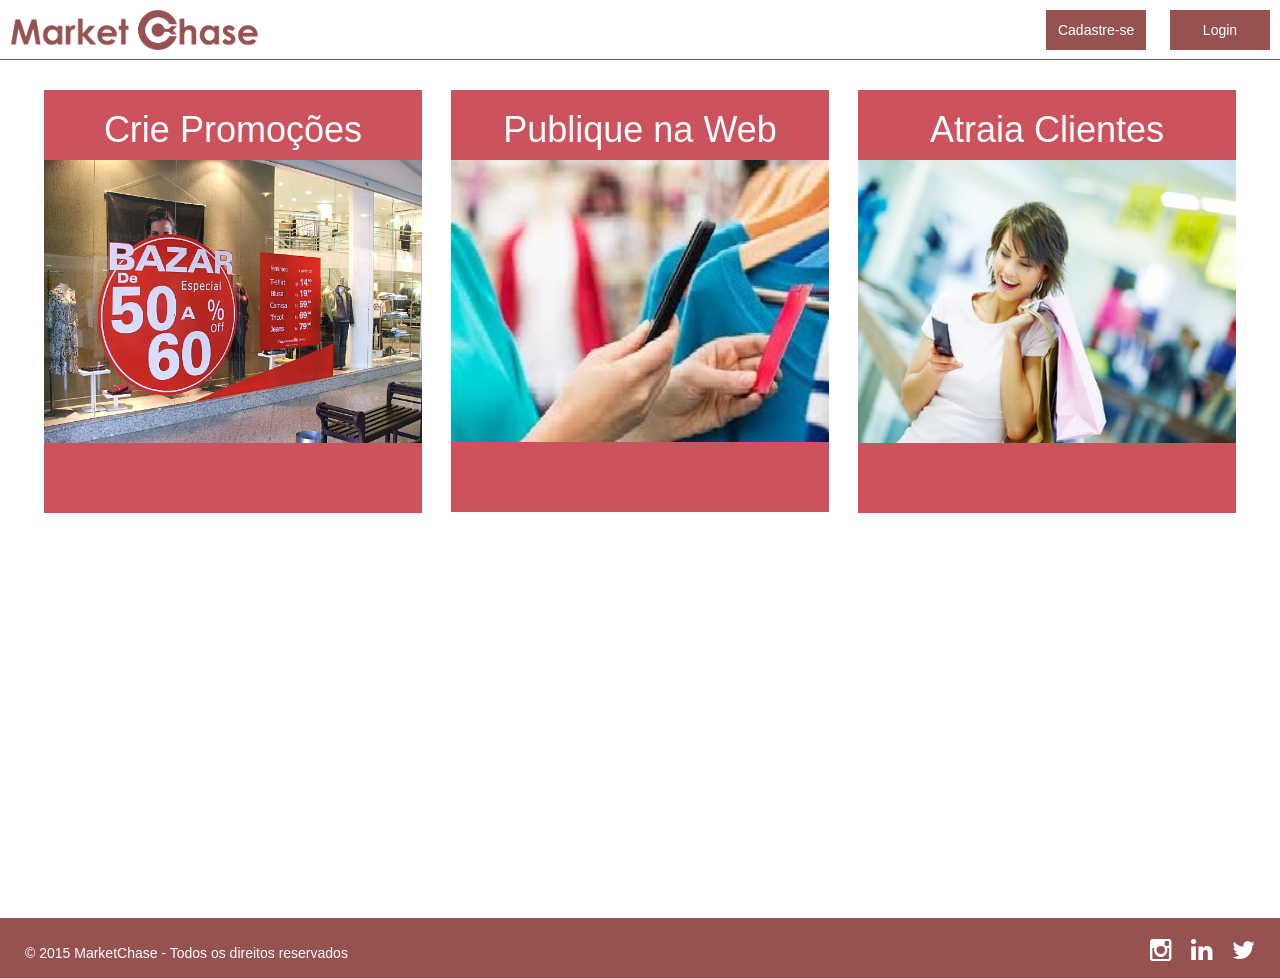
<file: index.html>
<!DOCTYPE html>
<html ng-app='mkcApp' >
<head>

<title>MarketChase</title>

<meta charset="UTF-8">
<meta http-equiv="Content-type" content="text/html;charset=utf-8">
<meta name="viewport" content="width=device-width, initial-scale=1.0">
<meta http-equiv="cache-control" content="max-age=0" />
<meta http-equiv="cache-control" content="no-cache" />
<meta http-equiv="expires" content="0" />
<meta http-equiv="expires" content="Tue, 01 Jan 1980 1:00:00 GMT" />
<meta http-equiv="pragma" content="no-cache" />

<link rel="shortcut icon" type="image/png" href="favicon.png"/>

<link rel="stylesheet" href="styles/font-awesome/css/font-awesome.min.css">
<!--link href="styles/font-awesome/css/font-awesome.min.css" rel="stylesheet"-->
<link href="styles/960/text.css" rel="stylesheet" type="text/css">
<link href="styles/960/960.css" rel="stylesheet" type="text/css">
<link href="styles/960/unsemantic-grid-responsive.css" rel="stylesheet" type="text/css">

<link href="styles/style.css" rel="stylesheet" type="text/css">
<link href="styles/index.css" rel="stylesheet" type="text/css">
<link href="styles/anuncio.css" rel="stylesheet" type="text/css">
<link href="styles/loja.css" rel="stylesheet" type="text/css">

<link href="styles/main.css" rel="stylesheet" type="text/css">

<!--<link href='https://fonts.googleapis.com/css?family=Open+Sans:700,400' rel='stylesheet' type='text/css'>-->
<!-- link href="styles/screen-transitions.css" rel="stylesheet" type="text/css"-->
<link href="plugins/toastmessage/jquery.toastmessage.css" rel="stylesheet" type="text/css">
<link href="plugins/lightbox/css/lightbox.css" rel="stylesheet" />
<link href="plugins/angular/select/select.css" rel="stylesheet" type="text/css">
<link href="plugins/angular/tag/ng-tags-input.min.css" rel="stylesheet" type="text/css">
<link href="plugins/bootstrap/select/bootstrap-select.min.css" rel="stylesheet" type="text/css">
<link href="plugins/bootstrap/css/bootstrap.min.css" rel="stylesheet" type="text/css">
<link href="plugins/bootstrap/css/bootstrap-theme.min.css" rel="stylesheet" type="text/css">
<link href="plugins/jquery-ui/jquery-ui.min.css" rel="stylesheet" type="text/css">
<link href="plugins/jquery-ui/jquery-ui.structure.min.css" rel="stylesheet" type="text/css">
<link href="plugins/jquery-ui/jquery-ui.theme.min.css" rel="stylesheet" type="text/css">
<link href="plugins/ckeditor/contents.css" rel="stylesheet" type="text/css">
<link href="plugins/imagecrop/style.css" rel="stylesheet" type="text/css">

<link rel="stylesheet" href="font/font_icons/css/fonticons.css">

<script src="plugins/nedb.js" ></script>
<script src="plugins/jquery/jquery-1.10.2.min.js" ></script>
<script src="plugins/jquery-ui/jquery-ui.min.js" ></script>
<script src="plugins/angular/upload/angular-file-upload-shim.js"></script>
<script src="plugins/angular/angular-1.2.18.js"></script>
<script src="plugins/angular/upload/angular-file-upload.js"></script>
<script src="plugins/angular/angular-route.js"></script>
<script src="plugins/angular/angular-animate.js"></script>
<script src="plugins/angular/angular-sanitize.js"></script>
<script src="plugins/angular/ui-utils.min.js"></script>
<script src="plugins/angular/angular-cleanMask.js"></script>
<script src="plugins/angular/angular-mocks.js"></script>
<script src="plugins/angular/select/select.js"></script>
<script src="plugins/angular/tag/ng-tags-input.min.js"></script>
<script src="plugins/angular/autocomplete.js" ></script>
<script src="plugins/angular/elastic.js" ></script>
<script src="plugins/jquery-angular-sortable.js" ></script>
<script src="plugins/bootstrap/select/bootstrap-select.min.js"></script>
<script src="plugins/bootstrap/js/bootstrap.min.js" ></script>
<script src="plugins/angular/ui-bootstrap-tpls-0.11.0.min.js" ></script>
<script src="plugins/angular/angularjs-dropdown-multiselect.js"></script>  
<script src="plugins/angular/prompt/angular-prompt.js"></script>

<script src="plugins/imagecrop/script.js"></script>

</head>

<body>
    
    <!--  CONTENT BODY  -->

    <header ng-include="'views/header.html'" ></header>

    <div id="divCorpoConteudo" class="grid-100">
        <div ng-view ></div>
    </div>

    <footer ng-include="'views/footer.html'" ></footer>


    <div id="loadingDiv" >
        <div id="loading">
            <image src="images/loader.gif" />
        </div>
    </div>
</body>


</html>

<!-- Utils -->
<script src="scripts/colecoes.js" ></script>
<script src="scripts/db.js" ></script>
<script src="scripts/utils.js" ></script>
<script src="scripts/controle.js" ></script>
<!-- Geral -->
<script src="scripts/core.js" ></script>
<!-- Filters -->
<script src="scripts/filters/filters.js" ></script>
<!-- Directives -->

<!-- Services -->
<script src="scripts/services/api.js" ></script>
<script src="scripts/services/anuncio.js" ></script>
<script src="scripts/services/loja.js" ></script>
<script src="scripts/services/objetos.js" ></script>
<script src="scripts/services/dataSource.js" ></script>
<script src="scripts/services/objectReader.js" ></script>
<!-- Controllers -->
<script src="scripts/controllers/main.js" ></script>
<script src="scripts/controllers/login.js" ></script>
<script src="scripts/controllers/header.js" ></script>
<script src="scripts/controllers/cadastro.js" ></script>
<script src="scripts/controllers/anuncio/cadastro.js" ></script>
<script src="scripts/controllers/anuncio/lista.js" ></script>
<!-- Route -->
<script src="scripts/route.js" ></script>

<!-- Plugins -->
 <script src="plugins/toastmessage/jquery.toastmessage.js" ></script>
<!--<script src="plugins/jquery.wheelzoom.js"></script>
<script src="plugins/lightbox/js/lightbox-2.6.min.js"></script>
<script src="plugins/tinymce/tinymce.min.js"></script>
<script src="plugins/ckeditor/ckeditor.js" ></script>
<script src="plugins/jquery.maskedinput.min.js" ></script>
<script type="text/javascript" src="plugins/lodash.js"></script> -->

<!--<script src="plugins/Base64.js" ></script>
<script src="plugins/jspdf.js" ></script>
<script src="plugins/fileSaver.js" ></script>
<script src="plugins/photobooth.js" type="text/javascript"></script> -->

<script src="scripts/plugins.js" type="text/javascript"></script>
<!--
<script type="text/javascript" src="//maps.google.com/maps/api/js?sensor=false"></script>
<script type="text/javascript" src="//www.google.com/jsapi"></script>
<script>google.load('visualization', '1', {packages:['corechart', 'treemap', 'geochart','gauge','orgchart']});</script>
<script type="text/javascript" src="plugins/chart/canvg.js"></script>
<script type="text/javascript" src="plugins/chart/rgbcolor.js"></script>
<script type="text/javascript" src="plugins/chart/StackBlur.js"></script>-->



<script>

    $(document).ready(function(){
       Controle.Loading.stop();
    });

</script>
</file>
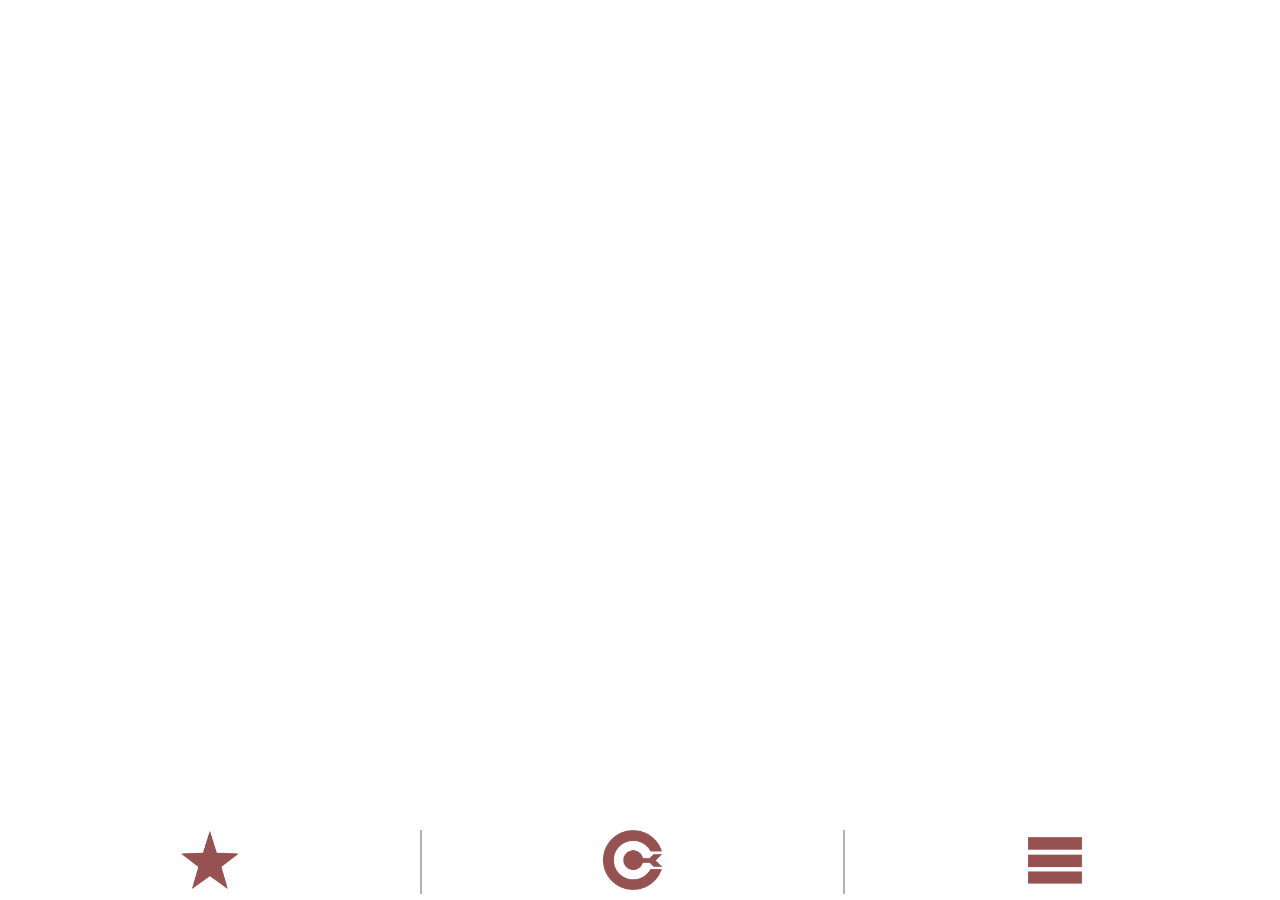
<file: mobile/index.html>
<!DOCTYPE html>
<html>
  <head>
    <title>MarketChase</title>
    <meta http-equiv="X-UA-Compatible" content="IE=edge,chrome=1" />
    <meta name="apple-mobile-web-app-capable" content="yes" />
    <meta name="viewport" content="user-scalable=no, initial-scale=1.0, maximum-scale=1.0, minimal-ui" />
    <meta name="apple-mobile-web-app-status-bar-style" content="yes" />
    <link rel="stylesheet" href="style/style.css">
  </head>
  <body>

  <div id="app-view" ></div>


<footer>
  <div><img src="img/fav_icon.png"></div>
  <div><img src="img/mkc_logo_icon.png"></div>
  <div><img src="img/list_icon.png"></div>
</footer>

  </body>
</html>
<script src="script/jquery-1.11.2.js"></script>
<script src="script/react.js"></script>
<script src="script/JSXTransformer.js"></script>



<script type="text/jsx">
/* @jsx React.DOM */

var AnuncioLista = React.createClass({
    getInitialState: function(){
        return {
          anuncios: []
        };
    },
    render: function () {
        return (
          <div className="anuncio-lista" >
            {
              this.state.anuncios.map(function(anuncio){
                return <Anuncio anuncio={anuncio} />
              })
            }
          </div>
        );
    },
    componentDidMount: function() {
      this.refreshAll();
      setInterval(this.refreshAll,5000);
    },
    refreshAll: function(){
    	var that = this;
	    this.getAll(function(anuncios){
	      	that.setAnuncio(anuncios)
	    });
    },
    getAll: function(callback){
		$.ajax({
	        url: "http://localhost:8080/marketchase/anuncio",
	        success: callback
        });
    },
    addAnuncio: function(anuncio){
        var anuncios = this.state.anuncios;
        anuncios.unshift(anuncio);
        this.setState({anuncios: anuncios});
    },
    setAnuncio: function(anuncios){
    	this.setState({anuncios: anuncios});
    }
});

var Anuncio = React.createClass({
    render: function(){
        return(
          <section className="anuncio" >
            <h1>Nome da Loja</h1>
            <img src={this.props.anuncio.caminhoArquivo} />
            <div>{this.props.anuncio.descricao}</div>
            <span>{this.props.anuncio.categoria}</span>
            <div></div>
          </section>
        );
    }
});
 
React.render(<AnuncioLista />,document.getElementById('app-view'));


</script>
</file>
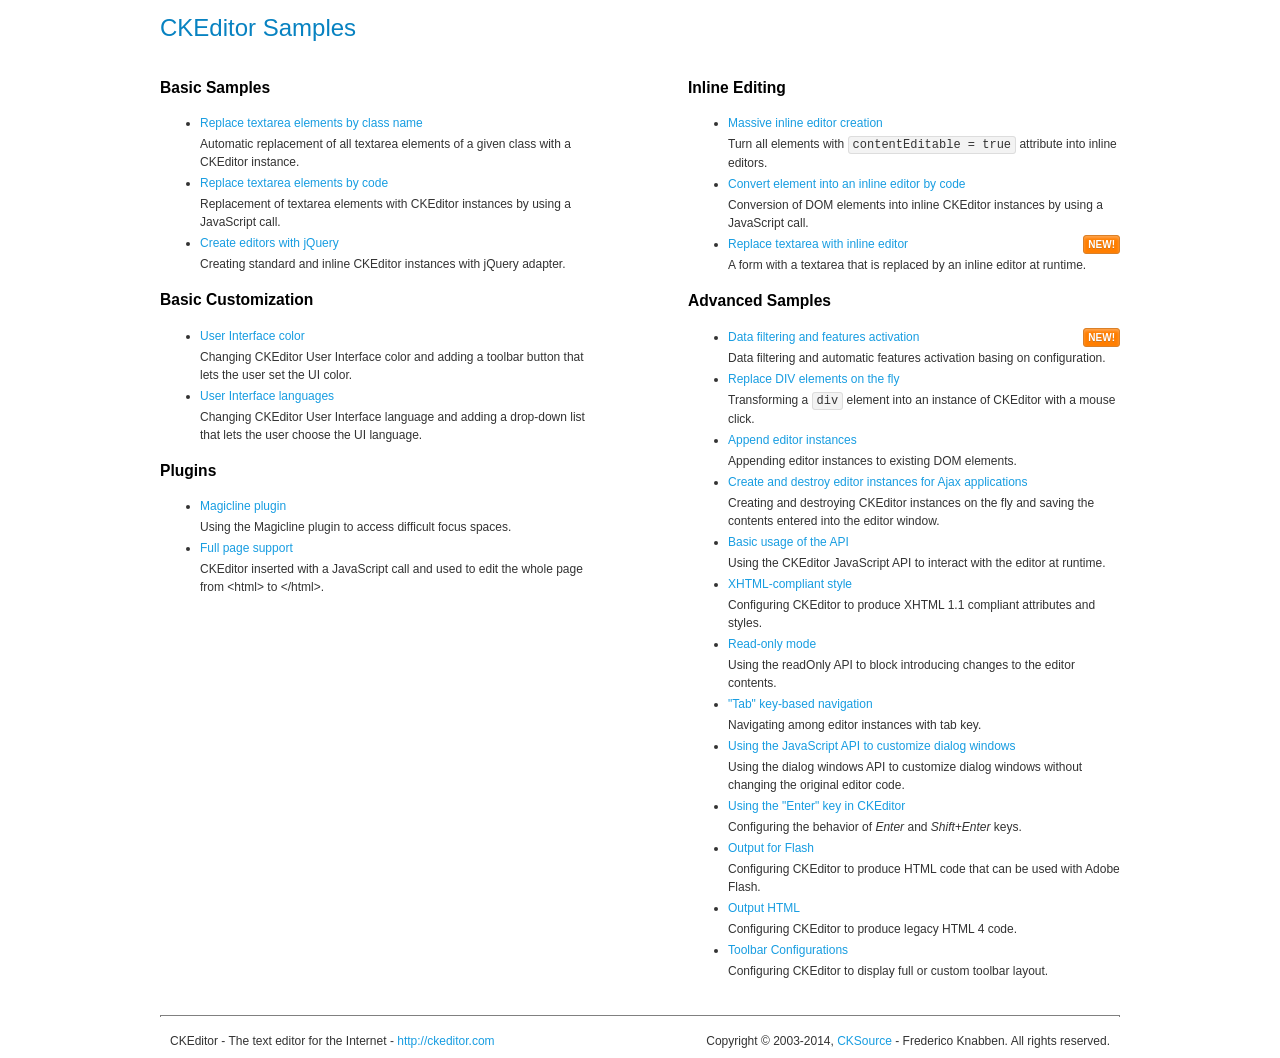
<file: plugins/ckeditor/samples/index.html>
<!DOCTYPE html>
<!--
Copyright (c) 2003-2014, CKSource - Frederico Knabben. All rights reserved.
For licensing, see LICENSE.md or http://ckeditor.com/license
-->
<html>
<head>
	<meta charset="utf-8">
	<title>CKEditor Samples</title>
	<link rel="stylesheet" href="sample.css">
</head>
<body>
	<h1 class="samples">
		CKEditor Samples
	</h1>
	<div class="twoColumns">
		<div class="twoColumnsLeft">
			<h2 class="samples">
				Basic Samples
			</h2>
			<dl class="samples">
				<dt><a class="samples" href="replacebyclass.html">Replace textarea elements by class name</a></dt>
				<dd>Automatic replacement of all textarea elements of a given class with a CKEditor instance.</dd>

				<dt><a class="samples" href="replacebycode.html">Replace textarea elements by code</a></dt>
				<dd>Replacement of textarea elements with CKEditor instances by using a JavaScript call.</dd>

				<dt><a class="samples" href="jquery.html">Create editors with jQuery</a></dt>
				<dd>Creating standard and inline CKEditor instances with jQuery adapter.</dd>
			</dl>

			<h2 class="samples">
				Basic Customization
			</h2>
			<dl class="samples">
				<dt><a class="samples" href="uicolor.html">User Interface color</a></dt>
				<dd>Changing CKEditor User Interface color and adding a toolbar button that lets the user set the UI color.</dd>

				<dt><a class="samples" href="uilanguages.html">User Interface languages</a></dt>
				<dd>Changing CKEditor User Interface language and adding a drop-down list that lets the user choose the UI language.</dd>
			</dl>


			<h2 class="samples">Plugins</h2>
<dl class="samples">
<dt><a class="samples" href="plugins/magicline/magicline.html">Magicline plugin</a></dt>
<dd>Using the Magicline plugin to access difficult focus spaces.</dd>

<dt><a class="samples" href="plugins/wysiwygarea/fullpage.html">Full page support</a></dt>
<dd>CKEditor inserted with a JavaScript call and used to edit the whole page from &lt;html&gt; to &lt;/html&gt;.</dd>
</dl>
		</div>
		<div class="twoColumnsRight">
			<h2 class="samples">
				Inline Editing
			</h2>
			<dl class="samples">
				<dt><a class="samples" href="inlineall.html">Massive inline editor creation</a></dt>
				<dd>Turn all elements with <code>contentEditable = true</code> attribute into inline editors.</dd>

				<dt><a class="samples" href="inlinebycode.html">Convert element into an inline editor by code</a></dt>
				<dd>Conversion of DOM elements into inline CKEditor instances by using a JavaScript call.</dd>

				<dt><a class="samples" href="inlinetextarea.html">Replace textarea with inline editor</a> <span class="new">New!</span></dt>
				<dd>A form with a textarea that is replaced by an inline editor at runtime.</dd>

				
			</dl>

			<h2 class="samples">
				Advanced Samples
			</h2>
			<dl class="samples">
				<dt><a class="samples" href="datafiltering.html">Data filtering and features activation</a> <span class="new">New!</span></dt>
				<dd>Data filtering and automatic features activation basing on configuration.</dd>

				<dt><a class="samples" href="divreplace.html">Replace DIV elements on the fly</a></dt>
				<dd>Transforming a <code>div</code> element into an instance of CKEditor with a mouse click.</dd>

				<dt><a class="samples" href="appendto.html">Append editor instances</a></dt>
				<dd>Appending editor instances to existing DOM elements.</dd>

				<dt><a class="samples" href="ajax.html">Create and destroy editor instances for Ajax applications</a></dt>
				<dd>Creating and destroying CKEditor instances on the fly and saving the contents entered into the editor window.</dd>

				<dt><a class="samples" href="api.html">Basic usage of the API</a></dt>
				<dd>Using the CKEditor JavaScript API to interact with the editor at runtime.</dd>

				<dt><a class="samples" href="xhtmlstyle.html">XHTML-compliant style</a></dt>
				<dd>Configuring CKEditor to produce XHTML 1.1 compliant attributes and styles.</dd>

				<dt><a class="samples" href="readonly.html">Read-only mode</a></dt>
				<dd>Using the readOnly API to block introducing changes to the editor contents.</dd>

				<dt><a class="samples" href="tabindex.html">"Tab" key-based navigation</a></dt>
				<dd>Navigating among editor instances with tab key.</dd>


				
<dt><a class="samples" href="plugins/dialog/dialog.html">Using the JavaScript API to customize dialog windows</a></dt>
<dd>Using the dialog windows API to customize dialog windows without changing the original editor code.</dd>

<dt><a class="samples" href="plugins/enterkey/enterkey.html">Using the &quot;Enter&quot; key in CKEditor</a></dt>
<dd>Configuring the behavior of <em>Enter</em> and <em>Shift+Enter</em> keys.</dd>

<dt><a class="samples" href="plugins/htmlwriter/outputforflash.html">Output for Flash</a></dt>
<dd>Configuring CKEditor to produce HTML code that can be used with Adobe Flash.</dd>

<dt><a class="samples" href="plugins/htmlwriter/outputhtml.html">Output HTML</a></dt>
<dd>Configuring CKEditor to produce legacy HTML 4 code.</dd>

<dt><a class="samples" href="plugins/toolbar/toolbar.html">Toolbar Configurations</a></dt>
<dd>Configuring CKEditor to display full or custom toolbar layout.</dd>

			</dl>
		</div>
	</div>
	<div id="footer">
		<hr>
		<p>
			CKEditor - The text editor for the Internet - <a class="samples" href="http://ckeditor.com/">http://ckeditor.com</a>
		</p>
		<p id="copy">
			Copyright &copy; 2003-2014, <a class="samples" href="http://cksource.com/">CKSource</a> - Frederico Knabben. All rights reserved.
		</p>
	</div>
</body>
</html>
</file>
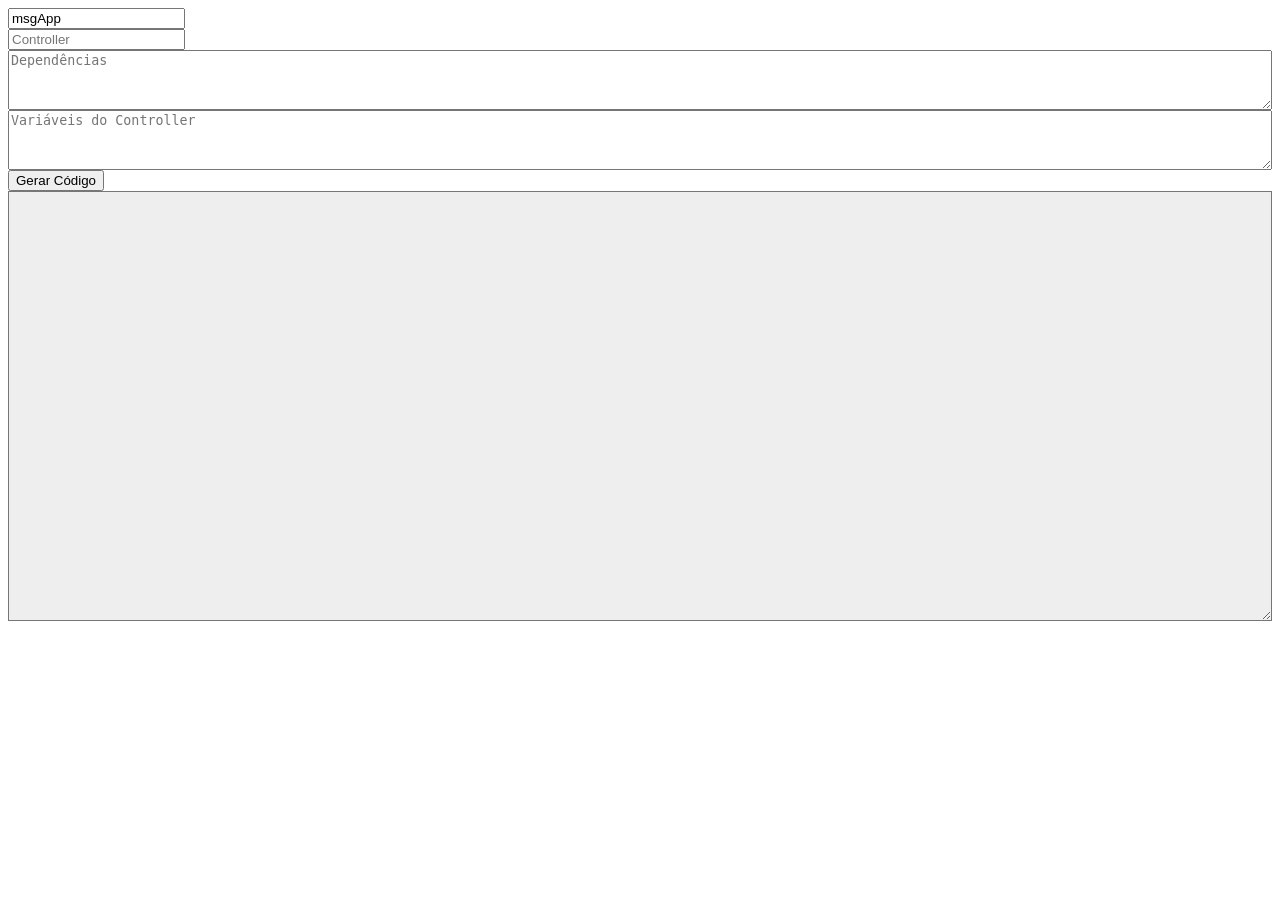
<file: test/unit/testHeaderGenerator.html>
<html>
<body>
	<input type="text" value="msgApp" id="modulo" placeholder="M&oacute;dulo" /><br>
	<input type="text" value="" id="controller" placeholder="Controller" /><br>
	<textarea id="dependencias" placeholder="Depend&ecirc;ncias" style="width: 100%;height: 60px;" ></textarea><br>
	<textarea id="variaveis" placeholder="Vari&aacute;veis do Controller" style="width: 100%; height: 60px;" ></textarea>
	<button onclick="gerarCodigo();" >Gerar C&oacute;digo</button>

	<textarea id="resultado" onclick="this.focus();this.select()" readonly="readonly" style="width:100%; min-height: 430px; background-color: #eee;" ></textarea>
</body>
</html>

<script>
	function gerarCodigo(){
		var modulo = getVal('modulo'),
		controller = getVal('controller'),
		dependencias = getVal('dependencias').replace(/ /gi,"").replace(/'/gi,"").replace(/"/gi,"").split(','),
		variaveis = getVal('variaveis').replace(/ /gi,"").split(','),
		saida = "";

		dependencias = ["$controller","$rootScope"].concat(dependencias);
		variaveis = ["Ctrl","$rootScope"].concat(variaveis);

		saida +=	"beforeEach(module('"+modulo+"'));\nvar " + variaveis.join(',') + ",$scope;\n\n";
		saida += 	"beforeEach(inject(function(_" + dependencias.join('_,_') + "_) {\n";

		for(var i = 1 ; i < variaveis.length; i++){
			saida += "	" + variaveis[i] + " = _" + dependencias[i] + "_;\n";
		}
		saida += "	$scope = _$rootScope_.$new();\n";

		saida += "	Ctrl = _$controller_('" + controller + "',{\n";

		saida += '		"$scope" : $scope,';
		for(var i = 1 ; i < variaveis.length; i++){
			saida += ' "' + variaveis[i] + '" : ' + variaveis[i] + ", ";
		}
		saida += "\n	});\n";

		saida += "}));"


		setVal('resultado', saida);
		document.getElementById('resultado').click();
	}

	function getVal(elementId){
		return document.getElementById(elementId).value;
	}

	function setVal(elementId,val){
		return document.getElementById(elementId).value = val;
	}
</script>
</file>
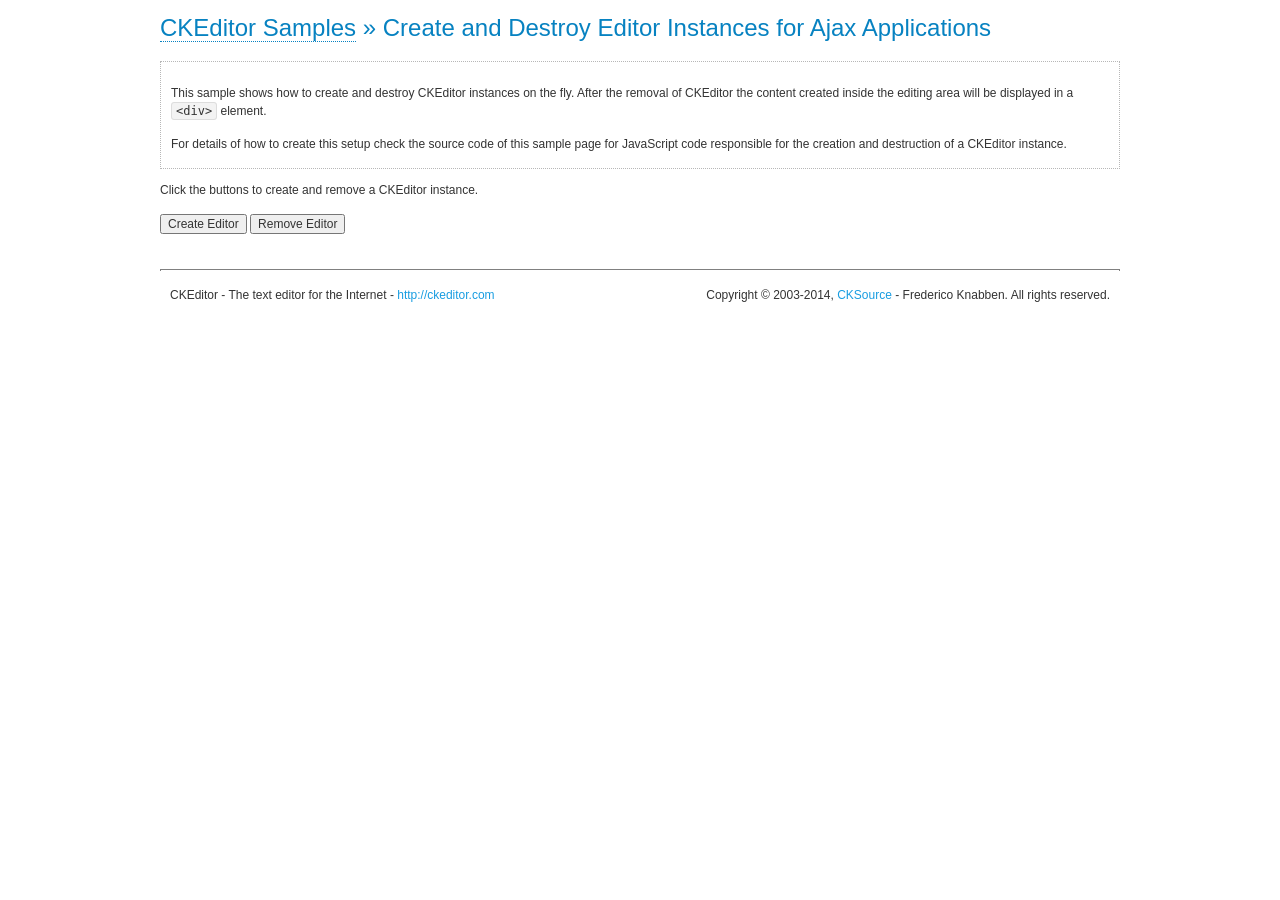
<file: plugins/ckeditor/samples/ajax.html>
<!DOCTYPE html>
<!--
Copyright (c) 2003-2014, CKSource - Frederico Knabben. All rights reserved.
For licensing, see LICENSE.md or http://ckeditor.com/license
-->
<html>
<head>
	<meta charset="utf-8">
	<title>Ajax &mdash; CKEditor Sample</title>
	<script src="../ckeditor.js"></script>
	<link rel="stylesheet" href="sample.css">
	<script>

		var editor, html = '';

		function createEditor() {
			if ( editor )
				return;

			// Create a new editor inside the <div id="editor">, setting its value to html
			var config = {};
			editor = CKEDITOR.appendTo( 'editor', config, html );
		}

		function removeEditor() {
			if ( !editor )
				return;

			// Retrieve the editor contents. In an Ajax application, this data would be
			// sent to the server or used in any other way.
			document.getElementById( 'editorcontents' ).innerHTML = html = editor.getData();
			document.getElementById( 'contents' ).style.display = '';

			// Destroy the editor.
			editor.destroy();
			editor = null;
		}

	</script>
</head>
<body>
	<h1 class="samples">
		<a href="index.html">CKEditor Samples</a> &raquo; Create and Destroy Editor Instances for Ajax Applications
	</h1>
	<div class="description">
		<p>
			This sample shows how to create and destroy CKEditor instances on the fly. After the removal of CKEditor the content created inside the editing
			area will be displayed in a <code>&lt;div&gt;</code> element.
		</p>
		<p>
			For details of how to create this setup check the source code of this sample page
			for JavaScript code responsible for the creation and destruction of a CKEditor instance.
		</p>
	</div>
	<p>Click the buttons to create and remove a CKEditor instance.</p>
	<p>
		<input onclick="createEditor();" type="button" value="Create Editor">
		<input onclick="removeEditor();" type="button" value="Remove Editor">
	</p>
	<!-- This div will hold the editor. -->
	<div id="editor">
	</div>
	<div id="contents" style="display: none">
		<p>
			Edited Contents:
		</p>
		<!-- This div will be used to display the editor contents. -->
		<div id="editorcontents">
		</div>
	</div>
	<div id="footer">
		<hr>
		<p>
			CKEditor - The text editor for the Internet - <a class="samples" href="http://ckeditor.com/">http://ckeditor.com</a>
		</p>
		<p id="copy">
			Copyright &copy; 2003-2014, <a class="samples" href="http://cksource.com/">CKSource</a> - Frederico
			Knabben. All rights reserved.
		</p>
	</div>
</body>
</html>
</file>
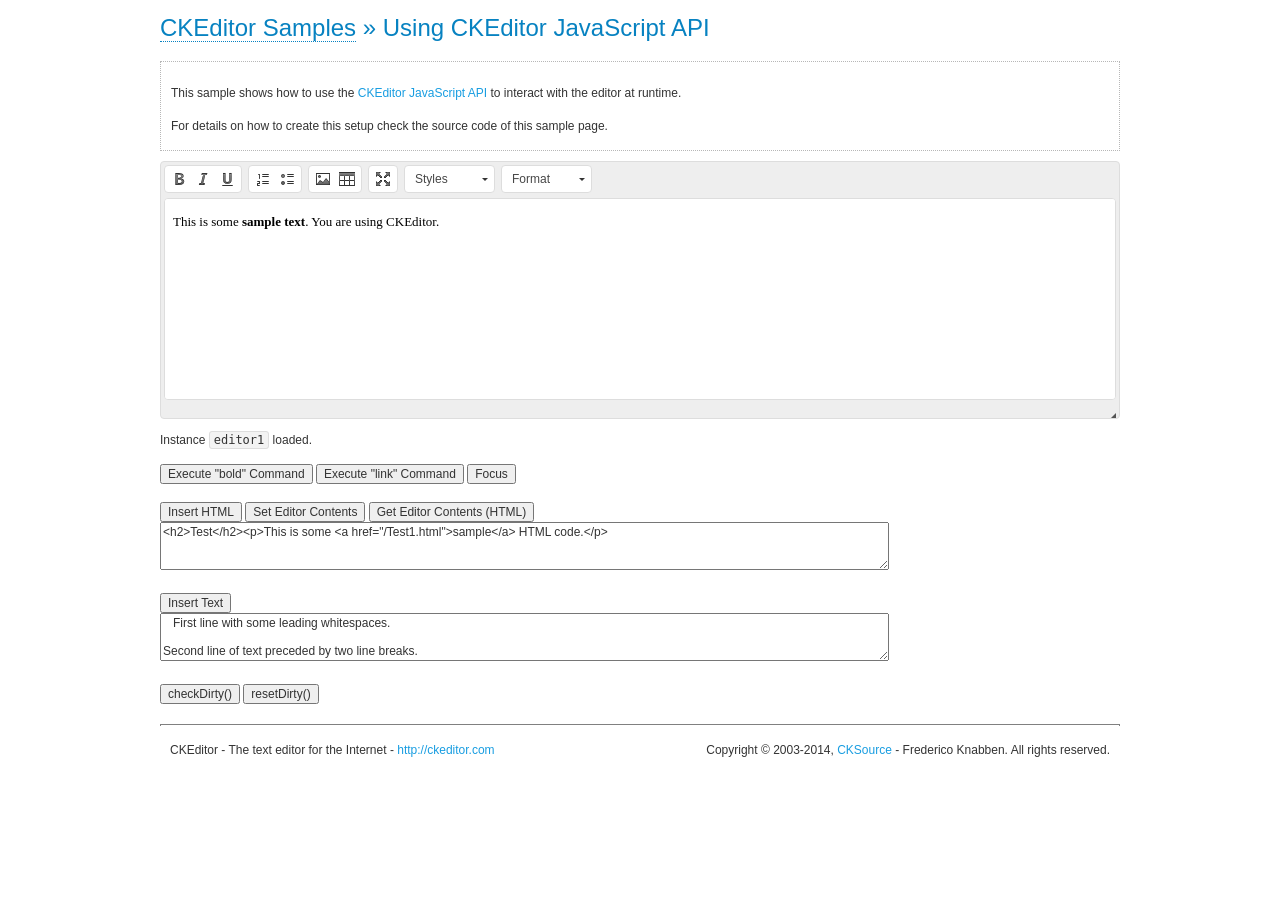
<file: plugins/ckeditor/samples/api.html>
<!DOCTYPE html>
<!--
Copyright (c) 2003-2014, CKSource - Frederico Knabben. All rights reserved.
For licensing, see LICENSE.md or http://ckeditor.com/license
-->
<html>
<head>
	<meta charset="utf-8">
	<title>API Usage &mdash; CKEditor Sample</title>
	<script src="../ckeditor.js"></script>
	<link href="sample.css" rel="stylesheet">
	<script>

// The instanceReady event is fired, when an instance of CKEditor has finished
// its initialization.
CKEDITOR.on( 'instanceReady', function( ev ) {
	// Show the editor name and description in the browser status bar.
	document.getElementById( 'eMessage' ).innerHTML = 'Instance <code>' + ev.editor.name + '<\/code> loaded.';

	// Show this sample buttons.
	document.getElementById( 'eButtons' ).style.display = 'block';
});

function InsertHTML() {
	// Get the editor instance that we want to interact with.
	var editor = CKEDITOR.instances.editor1;
	var value = document.getElementById( 'htmlArea' ).value;

	// Check the active editing mode.
	if ( editor.mode == 'wysiwyg' )
	{
		// Insert HTML code.
		// http://docs.ckeditor.com/#!/api/CKEDITOR.editor-method-insertHtml
		editor.insertHtml( value );
	}
	else
		alert( 'You must be in WYSIWYG mode!' );
}

function InsertText() {
	// Get the editor instance that we want to interact with.
	var editor = CKEDITOR.instances.editor1;
	var value = document.getElementById( 'txtArea' ).value;

	// Check the active editing mode.
	if ( editor.mode == 'wysiwyg' )
	{
		// Insert as plain text.
		// http://docs.ckeditor.com/#!/api/CKEDITOR.editor-method-insertText
		editor.insertText( value );
	}
	else
		alert( 'You must be in WYSIWYG mode!' );
}

function SetContents() {
	// Get the editor instance that we want to interact with.
	var editor = CKEDITOR.instances.editor1;
	var value = document.getElementById( 'htmlArea' ).value;

	// Set editor contents (replace current contents).
	// http://docs.ckeditor.com/#!/api/CKEDITOR.editor-method-setData
	editor.setData( value );
}

function GetContents() {
	// Get the editor instance that you want to interact with.
	var editor = CKEDITOR.instances.editor1;

	// Get editor contents
	// http://docs.ckeditor.com/#!/api/CKEDITOR.editor-method-getData
	alert( editor.getData() );
}

function ExecuteCommand( commandName ) {
	// Get the editor instance that we want to interact with.
	var editor = CKEDITOR.instances.editor1;

	// Check the active editing mode.
	if ( editor.mode == 'wysiwyg' )
	{
		// Execute the command.
		// http://docs.ckeditor.com/#!/api/CKEDITOR.editor-method-execCommand
		editor.execCommand( commandName );
	}
	else
		alert( 'You must be in WYSIWYG mode!' );
}

function CheckDirty() {
	// Get the editor instance that we want to interact with.
	var editor = CKEDITOR.instances.editor1;
	// Checks whether the current editor contents present changes when compared
	// to the contents loaded into the editor at startup
	// http://docs.ckeditor.com/#!/api/CKEDITOR.editor-method-checkDirty
	alert( editor.checkDirty() );
}

function ResetDirty() {
	// Get the editor instance that we want to interact with.
	var editor = CKEDITOR.instances.editor1;
	// Resets the "dirty state" of the editor (see CheckDirty())
	// http://docs.ckeditor.com/#!/api/CKEDITOR.editor-method-resetDirty
	editor.resetDirty();
	alert( 'The "IsDirty" status has been reset' );
}

function Focus() {
	CKEDITOR.instances.editor1.focus();
}

function onFocus() {
	document.getElementById( 'eMessage' ).innerHTML = '<b>' + this.name + ' is focused </b>';
}

function onBlur() {
	document.getElementById( 'eMessage' ).innerHTML = this.name + ' lost focus';
}

	</script>

</head>
<body>
	<h1 class="samples">
		<a href="index.html">CKEditor Samples</a> &raquo; Using CKEditor JavaScript API
	</h1>
	<div class="description">
	<p>
		This sample shows how to use the
		<a class="samples" href="http://docs.ckeditor.com/#!/api/CKEDITOR.editor">CKEditor JavaScript API</a>
		to interact with the editor at runtime.
	</p>
	<p>
		For details on how to create this setup check the source code of this sample page.
	</p>
	</div>

	<!-- This <div> holds alert messages to be display in the sample page. -->
	<div id="alerts">
		<noscript>
			<p>
				<strong>CKEditor requires JavaScript to run</strong>. In a browser with no JavaScript
				support, like yours, you should still see the contents (HTML data) and you should
				be able to edit it normally, without a rich editor interface.
			</p>
		</noscript>
	</div>
	<form action="../../../samples/sample_posteddata.php" method="post">
		<textarea cols="100" id="editor1" name="editor1" rows="10">&lt;p&gt;This is some &lt;strong&gt;sample text&lt;/strong&gt;. You are using &lt;a href="http://ckeditor.com/"&gt;CKEditor&lt;/a&gt;.&lt;/p&gt;</textarea>

		<script>
			// Replace the <textarea id="editor1"> with an CKEditor instance.
			CKEDITOR.replace( 'editor1', {
				on: {
					focus: onFocus,
					blur: onBlur,

					// Check for availability of corresponding plugins.
					pluginsLoaded: function( evt ) {
						var doc = CKEDITOR.document, ed = evt.editor;
						if ( !ed.getCommand( 'bold' ) )
							doc.getById( 'exec-bold' ).hide();
						if ( !ed.getCommand( 'link' ) )
							doc.getById( 'exec-link' ).hide();
					}
				}
			});
		</script>

		<p id="eMessage">
		</p>

		<div id="eButtons" style="display: none">
			<input id="exec-bold" onclick="ExecuteCommand('bold');" type="button" value="Execute &quot;bold&quot; Command">
			<input id="exec-link" onclick="ExecuteCommand('link');" type="button" value="Execute &quot;link&quot; Command">
			<input onclick="Focus();" type="button" value="Focus">
			<br><br>
			<input onclick="InsertHTML();" type="button" value="Insert HTML">
			<input onclick="SetContents();" type="button" value="Set Editor Contents">
			<input onclick="GetContents();" type="button" value="Get Editor Contents (HTML)">
			<br>
			<textarea cols="100" id="htmlArea" rows="3">&lt;h2&gt;Test&lt;/h2&gt;&lt;p&gt;This is some &lt;a href="/Test1.html"&gt;sample&lt;/a&gt; HTML code.&lt;/p&gt;</textarea>
			<br>
			<br>
			<input onclick="InsertText();" type="button" value="Insert Text">
			<br>
			<textarea cols="100" id="txtArea" rows="3">   First line with some leading whitespaces.

Second line of text preceded by two line breaks.</textarea>
			<br>
			<br>
			<input onclick="CheckDirty();" type="button" value="checkDirty()">
			<input onclick="ResetDirty();" type="button" value="resetDirty()">
		</div>
	</form>
	<div id="footer">
		<hr>
		<p>
			CKEditor - The text editor for the Internet - <a class="samples" href="http://ckeditor.com/">http://ckeditor.com</a>
		</p>
		<p id="copy">
			Copyright &copy; 2003-2014, <a class="samples" href="http://cksource.com/">CKSource</a> - Frederico
			Knabben. All rights reserved.
		</p>
	</div>
</body>
</html>
</file>
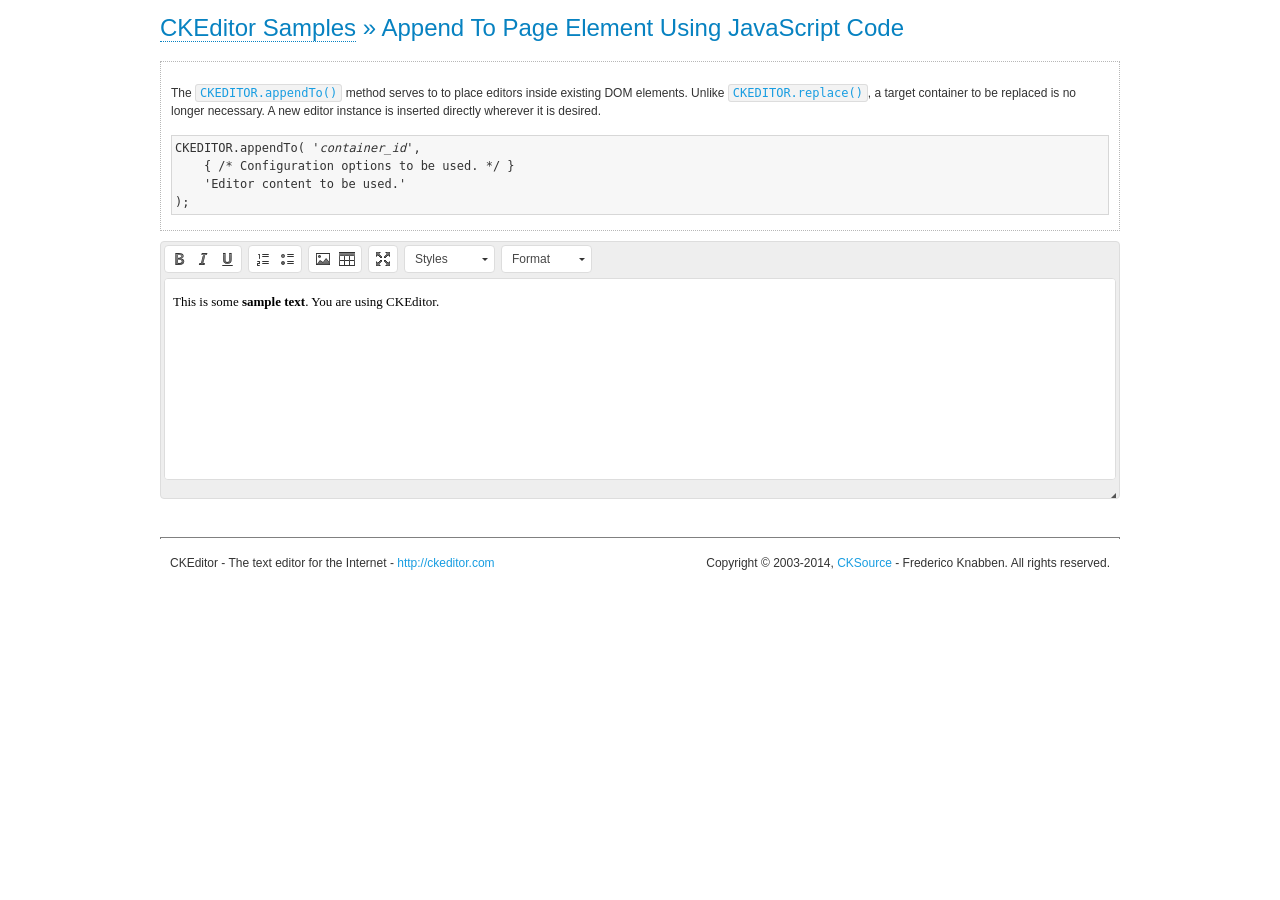
<file: plugins/ckeditor/samples/appendto.html>
<!DOCTYPE html>
<!--
Copyright (c) 2003-2014, CKSource - Frederico Knabben. All rights reserved.
For licensing, see LICENSE.md or http://ckeditor.com/license
-->
<html>
<head>
	<meta charset="utf-8">
	<title>Append To Page Element Using JavaScript Code &mdash; CKEditor Sample</title>
	<script src="../ckeditor.js"></script>
	<link rel="stylesheet" href="sample.css">
</head>
<body>
	<h1 class="samples">
		<a href="index.html">CKEditor Samples</a> &raquo; Append To Page Element Using JavaScript Code
	</h1>
	<div id="section1">
		<div class="description">
			<p>
				The <code><a class="samples" href="http://docs.ckeditor.com/#!/api/CKEDITOR-method-appendTo">CKEDITOR.appendTo()</a></code> method serves to to place editors inside existing DOM elements. Unlike <code><a class="samples" href="http://docs.ckeditor.com/#!/api/CKEDITOR-method-replace">CKEDITOR.replace()</a></code>,
				a target container to be replaced is no longer necessary. A new editor
				instance is inserted directly wherever it is desired.
			</p>
<pre class="samples">CKEDITOR.appendTo( '<em>container_id</em>',
	{ /* Configuration options to be used. */ }
	'Editor content to be used.'
);</pre>
		</div>
		<script>

			// This call can be placed at any point after the
			// DOM element to append CKEditor to or inside the <head><script>
			// in a window.onload event handler.

			// Append a CKEditor instance using the default configuration and the
			// provided content to the <div> element of ID "section1".
			CKEDITOR.appendTo( 'section1',
				null,
				'<p>This is some <strong>sample text</strong>. You are using <a href="http://ckeditor.com/">CKEditor</a>.</p>'
			);

		</script>
	</div>
	<br>
	<div id="footer">
		<hr>
		<p>
			CKEditor - The text editor for the Internet - <a class="samples" href="http://ckeditor.com/">http://ckeditor.com</a>
		</p>
		<p id="copy">
			Copyright &copy; 2003-2014, <a class="samples" href="http://cksource.com/">CKSource</a> - Frederico
			Knabben. All rights reserved.
		</p>
	</div>
</body>
</html>
</file>
<file: styles/960/text.css>
/*
  960 Grid System ~ Text CSS.
  Learn more ~ http://960.gs/

  Licensed under GPL and MIT.
*/

/* `Basic HTML
----------------------------------------------------------------------------------------------------*/

body {
  font: 13px/1.5 'Helvetica Neue', Arial, 'Liberation Sans', FreeSans, sans-serif;
}

pre,
code {
  font-family: 'DejaVu Sans Mono', Menlo, Consolas, monospace;
}

hr {
  border: 0 #ccc solid;
  border-top-width: 1px;
  clear: both;
  height: 0;
}

/* `Headings
----------------------------------------------------------------------------------------------------*/

h1 {
  font-size: 25px;
}

h2 {
  font-size: 23px;
}

h3 {
  font-size: 21px;
}

h4 {
  font-size: 19px;
}

h5 {
  font-size: 17px;
}

h6 {
  font-size: 15px;
}

/* `Spacing
----------------------------------------------------------------------------------------------------*/

ol {
  list-style: decimal;
}

ul {
  list-style: disc;
}

li {
  margin-left: 15px;
}

p,
dl,
hr,
h1,
h2,
h3,
h4,
h5,
h6,
ol,
ul,
pre,
table,
address,
fieldset,
figure {
  margin-bottom: 20px;
}
</file>
<file: styles/960/960.css>
/*
  960 Grid System ~ Core CSS.
  Learn more ~ http://960.gs/

  Licensed under GPL and MIT.
*/

/*
  Forces backgrounds to span full width,
  even if there is horizontal scrolling.
  Increase this if your layout is wider.

  Note: IE6 works fine without this fix.
*/

body {
  min-width: 890px;
}

/* `Container
----------------------------------------------------------------------------------------------------*/

.container_12,
.container_16 {
  margin-left: auto;
  margin-right: auto;
  width: 960px;
}

/* `Grid >> Global
----------------------------------------------------------------------------------------------------*/

.grid_1,
.grid_2,
.grid_3,
.grid_4,
.grid_5,
.grid_6,
.grid_7,
.grid_8,
.grid_9,
.grid_10,
.grid_11,
.grid_12,
.grid_13,
.grid_14,
.grid_15,
.grid_16 {
  display: inline;
  float: left;
  margin-left: 10px;
  margin-right: 10px;
}

.push_1, .pull_1,
.push_2, .pull_2,
.push_3, .pull_3,
.push_4, .pull_4,
.push_5, .pull_5,
.push_6, .pull_6,
.push_7, .pull_7,
.push_8, .pull_8,
.push_9, .pull_9,
.push_10, .pull_10,
.push_11, .pull_11,
.push_12, .pull_12,
.push_13, .pull_13,
.push_14, .pull_14,
.push_15, .pull_15 {
  position: relative;
}

.container_12 .grid_3,
.container_16 .grid_4 {
  width: 220px;
}

.container_12 .grid_6,
.container_16 .grid_8 {
  width: 460px;
}

.container_12 .grid_9,
.container_16 .grid_12 {
  width: 700px;
}

.container_12 .grid_12,
.container_16 .grid_16 {
  width: 940px;
}

/* `Grid >> Children (Alpha ~ First, Omega ~ Last)
----------------------------------------------------------------------------------------------------*/

.alpha {
  margin-left: 0;
}

.omega {
  margin-right: 0;
}

/* `Grid >> 12 Columns
----------------------------------------------------------------------------------------------------*/

.container_12 .grid_1 {
  width: 60px;
}

.container_12 .grid_2 {
  width: 140px;
}

.container_12 .grid_4 {
  width: 300px;
}

.container_12 .grid_5 {
  width: 380px;
}

.container_12 .grid_7 {
  width: 540px;
}

.container_12 .grid_8 {
  width: 620px;
}

.container_12 .grid_10 {
  width: 780px;
}

.container_12 .grid_11 {
  width: 860px;
}

/* `Grid >> 16 Columns
----------------------------------------------------------------------------------------------------*/

.container_16 .grid_1 {
  width: 40px;
}

.container_16 .grid_2 {
  width: 100px;
}

.container_16 .grid_3 {
  width: 160px;
}

.container_16 .grid_5 {
  width: 280px;
}

.container_16 .grid_6 {
  width: 340px;
}

.container_16 .grid_7 {
  width: 400px;
}

.container_16 .grid_9 {
  width: 520px;
}

.container_16 .grid_10 {
  width: 580px;
}

.container_16 .grid_11 {
  width: 640px;
}

.container_16 .grid_13 {
  width: 760px;
}

.container_16 .grid_14 {
  width: 820px;
}

.container_16 .grid_15 {
  width: 880px;
}

/* `Prefix Extra Space >> Global
----------------------------------------------------------------------------------------------------*/

.container_12 .prefix_3,
.container_16 .prefix_4 {
  padding-left: 240px;
}

.container_12 .prefix_6,
.container_16 .prefix_8 {
  padding-left: 480px;
}

.container_12 .prefix_9,
.container_16 .prefix_12 {
  padding-left: 720px;
}

/* `Prefix Extra Space >> 12 Columns
----------------------------------------------------------------------------------------------------*/

.container_12 .prefix_1 {
  padding-left: 80px;
}

.container_12 .prefix_2 {
  padding-left: 160px;
}

.container_12 .prefix_4 {
  padding-left: 320px;
}

.container_12 .prefix_5 {
  padding-left: 400px;
}

.container_12 .prefix_7 {
  padding-left: 560px;
}

.container_12 .prefix_8 {
  padding-left: 640px;
}

.container_12 .prefix_10 {
  padding-left: 800px;
}

.container_12 .prefix_11 {
  padding-left: 880px;
}

/* `Prefix Extra Space >> 16 Columns
----------------------------------------------------------------------------------------------------*/

.container_16 .prefix_1 {
  padding-left: 60px;
}

.container_16 .prefix_2 {
  padding-left: 120px;
}

.container_16 .prefix_3 {
  padding-left: 180px;
}

.container_16 .prefix_5 {
  padding-left: 300px;
}

.container_16 .prefix_6 {
  padding-left: 360px;
}

.container_16 .prefix_7 {
  padding-left: 420px;
}

.container_16 .prefix_9 {
  padding-left: 540px;
}

.container_16 .prefix_10 {
  padding-left: 600px;
}

.container_16 .prefix_11 {
  padding-left: 660px;
}

.container_16 .prefix_13 {
  padding-left: 780px;
}

.container_16 .prefix_14 {
  padding-left: 840px;
}

.container_16 .prefix_15 {
  padding-left: 900px;
}

/* `Suffix Extra Space >> Global
----------------------------------------------------------------------------------------------------*/

.container_12 .suffix_3,
.container_16 .suffix_4 {
  padding-right: 240px;
}

.container_12 .suffix_6,
.container_16 .suffix_8 {
  padding-right: 480px;
}

.container_12 .suffix_9,
.container_16 .suffix_12 {
  padding-right: 720px;
}

/* `Suffix Extra Space >> 12 Columns
----------------------------------------------------------------------------------------------------*/

.container_12 .suffix_1 {
  padding-right: 80px;
}

.container_12 .suffix_2 {
  padding-right: 160px;
}

.container_12 .suffix_4 {
  padding-right: 320px;
}

.container_12 .suffix_5 {
  padding-right: 400px;
}

.container_12 .suffix_7 {
  padding-right: 560px;
}

.container_12 .suffix_8 {
  padding-right: 640px;
}

.container_12 .suffix_10 {
  padding-right: 800px;
}

.container_12 .suffix_11 {
  padding-right: 880px;
}

/* `Suffix Extra Space >> 16 Columns
----------------------------------------------------------------------------------------------------*/

.container_16 .suffix_1 {
  padding-right: 60px;
}

.container_16 .suffix_2 {
  padding-right: 120px;
}

.container_16 .suffix_3 {
  padding-right: 180px;
}

.container_16 .suffix_5 {
  padding-right: 300px;
}

.container_16 .suffix_6 {
  padding-right: 360px;
}

.container_16 .suffix_7 {
  padding-right: 420px;
}

.container_16 .suffix_9 {
  padding-right: 540px;
}

.container_16 .suffix_10 {
  padding-right: 600px;
}

.container_16 .suffix_11 {
  padding-right: 660px;
}

.container_16 .suffix_13 {
  padding-right: 780px;
}

.container_16 .suffix_14 {
  padding-right: 840px;
}

.container_16 .suffix_15 {
  padding-right: 900px;
}

/* `Push Space >> Global
----------------------------------------------------------------------------------------------------*/

.container_12 .push_3,
.container_16 .push_4 {
  left: 240px;
}

.container_12 .push_6,
.container_16 .push_8 {
  left: 480px;
}

.container_12 .push_9,
.container_16 .push_12 {
  left: 720px;
}

/* `Push Space >> 12 Columns
----------------------------------------------------------------------------------------------------*/

.container_12 .push_1 {
  left: 80px;
}

.container_12 .push_2 {
  left: 160px;
}

.container_12 .push_4 {
  left: 320px;
}

.container_12 .push_5 {
  left: 400px;
}

.container_12 .push_7 {
  left: 560px;
}

.container_12 .push_8 {
  left: 640px;
}

.container_12 .push_10 {
  left: 800px;
}

.container_12 .push_11 {
  left: 880px;
}

/* `Push Space >> 16 Columns
----------------------------------------------------------------------------------------------------*/

.container_16 .push_1 {
  left: 60px;
}

.container_16 .push_2 {
  left: 120px;
}

.container_16 .push_3 {
  left: 180px;
}

.container_16 .push_5 {
  left: 300px;
}

.container_16 .push_6 {
  left: 360px;
}

.container_16 .push_7 {
  left: 420px;
}

.container_16 .push_9 {
  left: 540px;
}

.container_16 .push_10 {
  left: 600px;
}

.container_16 .push_11 {
  left: 660px;
}

.container_16 .push_13 {
  left: 780px;
}

.container_16 .push_14 {
  left: 840px;
}

.container_16 .push_15 {
  left: 900px;
}

/* `Pull Space >> Global
----------------------------------------------------------------------------------------------------*/

.container_12 .pull_3,
.container_16 .pull_4 {
  left: -240px;
}

.container_12 .pull_6,
.container_16 .pull_8 {
  left: -480px;
}

.container_12 .pull_9,
.container_16 .pull_12 {
  left: -720px;
}

/* `Pull Space >> 12 Columns
----------------------------------------------------------------------------------------------------*/

.container_12 .pull_1 {
  left: -80px;
}

.container_12 .pull_2 {
  left: -160px;
}

.container_12 .pull_4 {
  left: -320px;
}

.container_12 .pull_5 {
  left: -400px;
}

.container_12 .pull_7 {
  left: -560px;
}

.container_12 .pull_8 {
  left: -640px;
}

.container_12 .pull_10 {
  left: -800px;
}

.container_12 .pull_11 {
  left: -880px;
}

/* `Pull Space >> 16 Columns
----------------------------------------------------------------------------------------------------*/

.container_16 .pull_1 {
  left: -60px;
}

.container_16 .pull_2 {
  left: -120px;
}

.container_16 .pull_3 {
  left: -180px;
}

.container_16 .pull_5 {
  left: -300px;
}

.container_16 .pull_6 {
  left: -360px;
}

.container_16 .pull_7 {
  left: -420px;
}

.container_16 .pull_9 {
  left: -540px;
}

.container_16 .pull_10 {
  left: -600px;
}

.container_16 .pull_11 {
  left: -660px;
}

.container_16 .pull_13 {
  left: -780px;
}

.container_16 .pull_14 {
  left: -840px;
}

.container_16 .pull_15 {
  left: -900px;
}

/* `Clear Floated Elements
----------------------------------------------------------------------------------------------------*/

/* http://sonspring.com/journal/clearing-floats */

.clear {
  clear: both;
  display: block;
  overflow: hidden;
  visibility: hidden;
  width: 0;
  height: 0;
}

/* http://www.yuiblog.com/blog/2010/09/27/clearfix-reloaded-overflowhidden-demystified */

.clearfix:before,
.clearfix:after,
.container_12:before,
.container_12:after,
.container_16:before,
.container_16:after {
  content: '.';
  display: block;
  overflow: hidden;
  visibility: hidden;
  font-size: 0;
  line-height: 0;
  width: 0;
  height: 0;
}

.clearfix:after,
.container_12:after,
.container_16:after {
  clear: both;
}

/*
  The following zoom:1 rule is specifically for IE6 + IE7.
  Move to separate stylesheet if invalid CSS is a problem.
*/

.clearfix,
.container_12,
.container_16 {
  zoom: 1;
}
</file>
<file: styles/style.css>
#loadingDiv {
    position: fixed;
    top: 0;
    bottom: 0;
    left: 0;
    right: 0;
    background-color: rgba(255,255,255,0.3);
    z-index: 1000;
    display: block;
    text-align: center;
    width: 100%;
    padding-top: 25px;
}

#loading{
    width: 300px;
    height: 300px;
    position: absolute;
    left: 50%;
    top: 50%;
    margin-left: -150px;
    margin-top: -150px;
    font-family: Calibri,Verdana,Arial,sans-serif;
    font-size: 1.1em;
    font-weight: bold;
}

#loading img{
    margin-top: calc(50% - 53px);
}

.popover{
    word-break: break-all;
}

@font-face {
    font-family: 'Open Sans';
    font-style: normal;
    font-weight: 400;
    src: local('Open Sans'), local('OpenSans'), url('../font/OpenSans.woff2') format('woff2');
    unicode-range: U+0000-00FF, U+0131, U+0152-0153, U+02C6, U+02DA, U+02DC, U+2000-206F, U+2074, U+20AC, U+2212, U+2215, U+E0FF, U+EFFD, U+F000;
}

/* latin */
@font-face {
    font-family: 'Open Sans';
    font-style: normal;
    font-weight: 700;
    src: local('Open Sans Bold'), local('OpenSans-Bold'), url('../font/OpenSansBold.woff2') format('woff2');
    unicode-range: U+0000-00FF, U+0131, U+0152-0153, U+02C6, U+02DA, U+02DC, U+2000-206F, U+2074, U+20AC, U+2212, U+2215, U+E0FF, U+EFFD, U+F000;
}



.gcm-radioButton label {
    padding: 7px 15px 6px;
}
</file>
<file: styles/index.css>
html, body, #divCorpoConteudo {
    height: 100%;
}

body > #divCorpoConteudo {
    height: auto;
    min-height: 100%;
    margin-top: 60px;
}

#footer {
    clear: both;
    position: relative;
    z-index: 10;
    height: 3em;
    margin-top: -3em;
}

#divCorpoConteudo {
    padding-bottom: 4em;
}

/************************************
               GENERAL
************************************/
button{
    background-color: #955251;
    color: #d1d2d4;
    border: 0;
}

button:hover{
    background-color: #721f27;
}


textarea{
    width: 100%;
    resize: vertical;
}


/************************************
                LOGIN
************************************/

.login-container{
    padding: 0px 10px 20px 10px;
    height: 300px
}

.login-container h1{
    color: #721f27;
}

.login-container input{
    width: 100%;
    height: 40px;
    margin: 10px 0;
    box-sizing: border-box; 
}

.login-container a{
    float: right;
    margin-bottom: 70px;
    color: #721f27;
    font-weight: bold;
    cursor: pointer;
}

.login-container button{
    clear: right;
    float: right;
    height: 50px;
    width:  113px;
    color: #d1d2d4;
}

/************************************
                MODAL
************************************/

.modal-body button, .modal-footer button{
    height: 50px;
    width:  113px;
    color: #d1d2d4;
}


/************************************
                NAV
************************************/
.nav-pills>li.active>a{
    background-color: #721f27 !important;
}
</file>
<file: styles/anuncio.css>
.anuncio-container{
    clear: both;
    margin-bottom: -1px;
    border: 1px solid;
    padding: 20px;
}


.anuncio-container .anuncio-information{
    word-break: break-all;
}

.anuncio-container .anuncio-information span{
    float: right; 
    width: 50%; 
    text-align: right; 
}

.anuncio-container .anuncio-information span input{
    width: 100%;
    height: 20px;
}

.anuncio-container .anuncio-information textarea{
    min-height: 67px;
}

.anuncio-container .anuncio-information div:not(:first-child){
    margin-top: 30px;
}

.anuncio-container .anuncio-information,.anuncio-container .anuncio-media {
    width: 40%;
    display: inline-block;
}

.anuncio-container .anuncio-media {
    border: 1px solid;
    height: 320px;
    width: 320px;
    float: right;
    text-align: center;
    position: relative;
}

.anuncio-container .anuncio-media img{
    max-width: 100%;
    max-height: 100%;
}


.anuncio-media .alterar-imagem{
    display: none;
}

.anuncio-media:hover .alterar-imagem{
    display: block;
    position: absolute;
    width: 100%;
    height: 40px;
    background-color: rgba(0,0,0,0.5);
    color: #fff;
    cursor: pointer;
}

.alterar-imagem span{
    position: relative;
    top: 10px;
}

.anuncio-media input[type=file]{
    display: none;
}

.anuncio-container footer{
    margin-top: 20px;
    clear:both;
    float: right;
}

.anuncio-container footer button{
    color: #fff;
    height: 40px;
    width: 100px;
    margin-left: 20px;
}

.anuncio-container .ui-select-match .ui-select-toggle{
    width: 100%;
}

.ui-select-toggle span.ng-binding.ng-scope{
  float: left;
  margin-top: 8px;
}

.anuncio-container .ui-select-choices-row.ng-scope{
    margin-top: 5px !important;
}
</file>
<file: styles/loja.css>
table.cadastro{
    width: 100%;
}

table.cadastro tr{
}

table.cadastro tr td{
    border-left: solid 10px rgba(0, 0, 0, 0);
    border-top: solid 10px rgba(0,0,0,0);
}

table.cadastro tr td input[type=text],table.cadastro tr td input[type=tel],table.cadastro tr td input[type=email],
table.cadastro tr td input[type=date],table.cadastro tr td select,table.cadastro tr td textarea{
    width: 100%;
    
}

.loja-unidade{
    border: 1px solid;
    border-top-left-radius: 5px;
    border-top-right-radius: 5px;
    margin-bottom: 20px;
}

.loja-unidade .tab-content{
    padding-right: 10px;
}


.loja-contato-body .form-control{
  display: inline;
  max-width: 85%;
}
</file>
<file: styles/main.css>
/*
               721f27
marsala:      #955251
               cc525d


classic blue: #1d4e89

white:        #d1d2d4
black:        #3a3a3c

*/

/************************************
                HEADER
************************************/

#header{
        background-color: #fff;
        color: #fff;
        min-height: 60px;
        position: fixed;
        top: 0;
        left: 0;
        z-index: 100;
        border-bottom: 1px solid #955251;
        text-align: center;
}

#header button{
    height: 40px;
    margin-left: 20px;
    margin-top: 10px;
    width: 100px;
}

#logo{
    margin-top: 10px;
    height: 40px;
    cursor: pointer;
}

#logo.logo-left{
	position: absolute;
	left: 10px;
}


#header .header-right-buttons{
	position: absolute;
	top: 0px;
	right: 0px;
	z-index: 100;
	padding-right: 10px;
}

#header .header-menu{
	position: absolute;
	top: 0px;
}

#header .header-menu-left{
	left: 10px;
}

#header .header-menu-right{
	right: 10px;
}

#header .header-menu ul{
	width:222px;
	font-size: 14px;
	font-weight: bold;
}

#header .header-menu-left ul{
	margin-top:10px;	
}


#header .header-menu-right ul{
	margin-left: -162px;
}



#header .header-menu li{
	padding: 10px 0;
	cursor: pointer;
	color: black;
	text-align: left;
}

/************************************
                FOOTER
************************************/

#footer{
        background-color: #955251;
        color: #fff;
        min-height: 60px;
        padding: 25px;
}

#footer #social-media{
    float: right;
}

#footer #social-media i{
    float: right;
    margin-left: 20px;
    font-size: 25px;
    margin-top: -5px;
    cursor: pointer;
}

#footer #copy{
    float: left;
}
</file>
<file: plugins/angular/select/select.css>
/*!
 * ui-select
 * http://github.com/angular-ui/ui-select
 * Version: 0.11.2 - 2015-03-17T04:08:46.478Z
 * License: MIT
 */


/* Style when highlighting a search. */
.ui-select-highlight {
  font-weight: bold !important;
}

.ui-select-offscreen {
  clip: rect(0 0 0 0)  !important;
  width: 1px  !important;
  height: 1px  !important;
  border: 0  !important;
  margin: 0  !important;
  padding: 0  !important;
  overflow: hidden  !important;
  position: absolute  !important;
  outline: 0  !important;
  left: 0px  !important;
  top: 0px  !important;
}

/* Select2 theme */

/* Mark invalid Select2 */
.ng-dirty.ng-invalid > a.select2-choice {
    border-color: #D44950 !important;
}

.select2-result-single {
  padding-left: 0 !important;
}

.select2-locked > .select2-search-choice-close{
  display:none !important;
}

.select-locked > .ui-select-match-close{
    display:none !important;
}

body > .select2-container.open {
  z-index: 9999 !important; /* The z-index Select2 applies to the select2-drop */
}

/* Selectize theme */

/* Helper class to show styles when focus */
.selectize-input.selectize-focus{
  border-color: #007FBB  !important;
}

/* Fix input width for Selectize theme */
.selectize-control > .selectize-input > input {
  width: 100% !important;
}

/* Fix dropdown width for Selectize theme */
.selectize-control > .selectize-dropdown {
  width: 100% !important;
}

/* Mark invalid Selectize */
.ng-dirty.ng-invalid > div.selectize-input {
    border-color: #D44950 !important;
}


/* Bootstrap theme */

/* Helper class to show styles when focus */
.btn-default-focus {
  color: #333 !important;
  background-color: #EBEBEB !important;
  border-color: #ADADAD !important;
  text-decoration: none !important;
  outline: 5px auto -webkit-focus-ring-color !important;
  outline-offset: -2px !important;
  box-shadow: inset 0 1px 1px rgba(0, 0, 0, 0.075), 0 0 8px rgba(102, 175, 233, 0.6) !important;
}

.ui-select-bootstrap .ui-select-toggle {
  position: relative !important;
}

.ui-select-bootstrap .ui-select-toggle > .caret {
  position: absolute !important;
  height: 10px !important;
  top: 50% !important;
  right: 10px !important;
  margin-top: -2px !important;
}

/* Fix Bootstrap dropdown position when inside a input-group */
.input-group > .ui-select-bootstrap.dropdown {
  /* Instead of relative */
  position: static !important;
}

.input-group > .ui-select-bootstrap > input.ui-select-search.form-control {
  border-radius: 4px !important; /* FIXME hardcoded value :-/ */
  border-top-right-radius: 0 !important;
  border-bottom-right-radius: 0 !important;
}

.ui-select-bootstrap > .ui-select-match > .btn{
  /* Instead of center because of .btn */
  text-align: left  !important;
}

.ui-select-bootstrap > .ui-select-match > .caret {
  position: absolute !important;
  top: 45% !important;
  right: 15px !important;
}

/* See Scrollable Menu with Bootstrap 3 http://stackoverflow.com/questions/19227496 */
.ui-select-bootstrap > .ui-select-choices {
  width: 100% !important;
  height: auto !important;
  max-height: 200px !important;
  overflow-x: hidden !important;
  margin-top: -1px !important;
}

body > .ui-select-bootstrap.open {
  z-index: 1000 !important; /* Standard Bootstrap dropdown z-index */
}

.ui-select-multiple.ui-select-bootstrap {
  height: auto !important;
  padding: 3px 3px 0 3px !important;
}

.ui-select-multiple.ui-select-bootstrap input.ui-select-search {
  background-color: transparent  !important; /* To prevent double background when disabled */
  border: none !important;
  outline: none !important;
  height: 1.666666em !important;
  margin-bottom: 3px !important;
}

.ui-select-multiple.ui-select-bootstrap .ui-select-match .close {
  font-size: 1.6em !important;
  line-height: 0.75 !important;
}

.ui-select-multiple.ui-select-bootstrap .ui-select-match-item {
  outline: 0 !important;
  margin: 0 3px 3px 0 !important;
}

.ui-select-multiple .ui-select-match-item {
  position: relative !important;
}

.ui-select-multiple .ui-select-match-item.dropping-before:before {
  content: "" !important;
  position: absolute !important;
  top: 0 !important;
  right: 100% !important;
  height: 100% !important;
  margin-right: 2px !important;
  border-left: 1px solid #428bca !important;
}

.ui-select-multiple .ui-select-match-item.dropping-after:after {
  content: "" !important;
  position: absolute !important;
  top: 0 !important;
  left: 100% !important;
  height: 100% !important;
  margin-left: 2px !important;
  border-right: 1px solid #428bca !important;
}

.ui-select-bootstrap .ui-select-choices-row>a {
    display: block !important;
    padding: 3px 20px !important;
    clear: both !important;
    font-weight: 400 !important;
    line-height: 1.42857143 !important;
    color: #333 !important;
    white-space: nowrap !important;
}

.ui-select-bootstrap .ui-select-choices-row>a:hover, .ui-select-bootstrap .ui-select-choices-row>a:focus {
    text-decoration: none !important;
    color: #262626 !important;
    background-color: #f5f5f5 !important;
}

.ui-select-bootstrap .ui-select-choices-row.active>a {
    color: #fff !important;
    text-decoration: none !important;
    outline: 0 !important;
    background-color: #428bca !important;
}

.ui-select-bootstrap .ui-select-choices-row.disabled>a,
.ui-select-bootstrap .ui-select-choices-row.active.disabled>a {
    color: #777 !important;
    cursor: not-allowed !important;
    background-color: #fff !important;
}

/* fix hide/show angular animation */
.ui-select-match.ng-hide-add,
.ui-select-search.ng-hide-add {
    display: none  !important;
}

/* Mark invalid Bootstrap */
.ui-select-bootstrap.ng-dirty.ng-invalid > button.btn.ui-select-match {
    border-color: #D44950 !important;
}
</file>
<file: plugins/ckeditor/contents.css>
/*
Copyright (c) 2003-2014, CKSource - Frederico Knabben. All rights reserved.
For licensing, see LICENSE.md or http://ckeditor.com/license
*/
div.editorTexto {
  /*border: 1px solid #d5dde6;
  resize: vertical;
  overflow: auto;*/
  background-color: white; }
  
  .cke_button__image, .cke_button__table{/*TEMP*/
  	display: none !important;
  }


.cke_editable {
  font-size: 13px;
  line-height: 1.6; 
  word-wrap:break-word;}

blockquote {
  font-style: italic;
  font-family: Georgia, Times, "Times New Roman", serif;
  padding: 2px 0;
  border-style: solid;
  border-color: #ccc;
  border-width: 0; }

.cke_contents_ltr blockquote {
  padding-left: 20px;
  padding-right: 8px;
  border-left-width: 5px; }

.cke_contents_rtl blockquote {
  padding-left: 8px;
  padding-right: 20px;
  border-right-width: 5px; }

.editorTexto body {
	box-sizing: content-box;
  /* Font */
  font-family: sans-serif, Arial, Verdana, "Trebuchet MS";
  font-size: 12px;
  /* Text color */
  color: #333;
  /* Remove the background color to make it transparent */
  background-color: #fff;
  word-wrap:break-word;
  margin: 20px; }
.editorTexto a {
  color: #0782C1; }
.editorTexto ol, .editorTexto ul, .editorTexto dl { box-sizing: content-box;
  /* IE7: reset rtl list margin. (#7334) */
  *margin-right: 0px;
  /* preserved spaces for list items with text direction other than the list. (#6249,#8049)*/
  padding: 0 40px; }
.editorTexto h1, .editorTexto h2, .editorTexto h3, .editorTexto h4, .editorTexto h5, .editorTexto h6 {
  font-weight: normal;
  line-height: 1.2; }
.editorTexto hr {
  border: 0px;
  border-top: 1px solid #ccc; }
.editorTexto img.right {box-sizing: content-box;
  border: 1px solid #ccc;
  float: right;
  margin-left: 15px;
  padding: 5px; }
.editorTexto img.left {box-sizing: content-box;
  border: 1px solid #ccc;
  float: left;
  margin-right: 15px;
  padding: 5px; }
.editorTexto pre {
  white-space: pre-wrap;
  /* CSS 2.1 */
  word-wrap: break-word;
  /* IE7 */
  -moz-tab-size: 4;
  -o-tab-size: 4;
  -webkit-tab-size: 4;
  tab-size: 4; }
.editorTexto .marker {
  background-color: Yellow; }
.editorTexto span[lang] {
  font-style: italic; }
.editorTexto figure {
  text-align: center;
  border: solid 1px #ccc;
  border-radius: 2px;
  background: rgba(0, 0, 0, 0.05);
  padding: 10px;
  margin: 10px 20px;
  display: inline-block; }
.editorTexto figure > figcaption {
  text-align: center;
  display: block;
  /* For IE8 */ }
.editorTexto a > img {
  padding: 1px;
  margin: 1px;
  border: none;
  outline: 1px solid #0782C1; }
</file>
<file: plugins/imagecrop/style.css>
.resize-container {
    position: relative;
    display: inline-block;
    cursor: move;
    margin: 10% 0 10% 10%;
}

.resize-container img {
    display: block
}

.resize-container:hover img,
.resize-container:active img {
    outline: 2px dashed rgba(222,60,80,.9);
}

.resize-handle-ne,
.resize-handle-se,
.resize-handle-nw,
.resize-handle-sw {
    position: absolute;
    display: block;
    width: 10px;
    height: 10px;
    background: rgba(222,60,80,.9);
    z-index: 999;
}

.resize-handle-nw {
    top: -5px;
    left: -5px;
    cursor: nw-resize;
}

.resize-handle-sw {
    bottom: -5px;
    left: -5px;
    cursor: sw-resize;
}

.resize-handle-ne {
    top: -5px;
    right: -5px;
    cursor: ne-resize;
}

.resize-handle-se {
    bottom: -5px;
    right: -5px;
    cursor: se-resize;
}

.image-editor{
	background-color: rgba(0,0,0,0.5);
	position:absolute;
	width: 100%;
	height: calc(100% + 80px);
	top: 0px;
	left: 0px;
	z-index: 999;
	display: none;
}

.overlay {
	position: absolute;
	left: 50%;
	top: 50%;
	margin-left: -320px;
	margin-top: -320px;
	z-index: 999;
	width: 640px;
	height: 640px;
    border: solid 2px rgba(222,60,80,.9);
	box-sizing: content-box;
	pointer-events: none;
}

.overlay:after,
.overlay:before {
	content: '';
	position: absolute;
	display: block;
	width: 204px;
	height: 40px;
    border-left: dashed 2px rgba(222,60,80,.9);
	border-right: dashed 2px rgba(222,60,80,.9);
}

.overlay:before {
	top: 0;
	margin-left: -2px;
	margin-top: -40px;
}

.overlay:after {
	bottom: 0;
	margin-left: -2px;
	margin-bottom: -40px;
}

.overlay-inner:after,
.overlay-inner:before {
	content: '';
	position: absolute;
	display: block;
	width: 40px;
	height: 204px;
    border-top: dashed 2px rgba(222,60,80,.9);
	border-bottom: dashed 2px rgba(222,60,80,.9);
}

.overlay-inner:before {
	left: 0;
	margin-left: -40px;
	margin-top: -2px;
}

.overlay-inner:after{
	right: 0;
	margin-right: -40px;
	margin-top: -2px;
}

.btn-crop {
	position: absolute;
	left: calc(50% - 75px);
	top: 10px;
	padding: 6px 10px;
	z-index: 999;
	background-color: rgb(222,60,80);
	border: none;
	border-radius: 5px;
	color: #FFF;
	width: 150px;
}

.btn-crop img {
	vertical-align: middle;
	margin-left: 8px;
}

.a-tip{
	position: absolute;
	top: 0px;
	left: 0px;
	background-color: rgba(255,255,255,0.8);
	border-radius: 5px;
	padding: 5px;
	display: none;
}

.image-editor-close{
	position: absolute;
	background-color: rgb(222,60,80);
	border: none;
	border-radius: 5px;
	width: 50px;
	height: 50px;
	color: #FFF;
	right: 20px;
	top: 20px;
	font-size: 30px;
}
</file>
<file: font/font_icons/css/fonticons.css>
@font-face {
  font-family: 'fonticons';
  src: url('../font/fonticons.eot?55261660');
  src: url('../font/fonticons.eot?55261660#iefix') format('embedded-opentype'),
       url('../font/fonticons.woff?55261660') format('woff'),
       url('../font/fonticons.ttf?55261660') format('truetype'),
       url('../font/fonticons.svg?55261660#fonticons') format('svg');
  font-weight: normal;
  font-style: normal;
}
/* Chrome hack: SVG is rendered more smooth in Windozze. 100% magic, uncomment if you need it. */
/* Note, that will break hinting! In other OS-es font will be not as sharp as it could be */
/*
@media screen and (-webkit-min-device-pixel-ratio:0) {
  @font-face {
    font-family: 'fonticons';
    src: url('../font/fonticons.svg?55261660#fonticons') format('svg');
  }
}
*/
 
 [class^="icon-"]:before, [class*=" icon-"]:before {
  font-family: "fonticons";
  font-style: normal;
  font-weight: normal;
  speak: none;
 
  display: inline-block;
  text-decoration: inherit;
  width: 1em;
  margin-right: .2em;
  text-align: center;
  /* opacity: .8; */
 
  /* For safety - reset parent styles, that can break glyph codes*/
  font-variant: normal;
  text-transform: none;
     
  /* fix buttons height, for twitter bootstrap */
  line-height: 1em;
 
  /* Animation center compensation - margins should be symmetric */
  /* remove if not needed */
  margin-left: .2em;
 
  /* you can be more comfortable with increased icons size */
  /* font-size: 120%; */
 
  /* Uncomment for 3D effect */
  /* text-shadow: 1px 1px 1px rgba(127, 127, 127, 0.3); */
}
 
.icon-flight:before { content: '\e800'; } /* '' */
</file>
<file: mobile/style/style.css>
*, img{
    -webkit-touch-callout:none;
    -webkit-user-select:none;
    -khtml-user-select:none;
    -moz-user-select:none;
    -ms-user-select:none;
    user-select:none;
    -webkit-tap-highlight-color:rgba(0,0,0,0);
}

img, .anuncio{
    pointer-events:none;
}


#app-view{
    margin-bottom: 50px;
}

.anuncio{
    border-bottom: 5px solid rgb(149, 82, 81);
    padding: 20px;
    box-sizing: border-box;
    width: 100%;
    margin-bottom: 80px;
}

.anuncio h1{
    margin-top: 0px;
}

.anuncio img{
    width: 100%;
    max-height: 640px;
}

.anuncio div{
    font-size: 18px;
    clear: both;
}

.anuncio span{
    font-size: 16px;
    float: right;
    margin-bottom: 40px;
}

footer{
    position: fixed;
    bottom: 0;
    left: 0;
    height: 80px;
    width: 100%;
    background-color: rgba(255,255,255,0.8);
}

footer div{
    margin-top: 10px;
    float: left;
    width: calc(33% - 2px);
    text-align: center;
}

footer div:active{
    background-color: rgba(0,0,0,0.15);
}

footer div:nth-child(2){
  border-left: 2px solid;
  border-right: 2px solid;
  color: rgba(0,0,0,0.3);
}

footer div img{
    max-height: 60px;
}
</file>
<file: plugins/ckeditor/samples/sample.css>
/*
Copyright (c) 2003-2014, CKSource - Frederico Knabben. All rights reserved.
For licensing, see LICENSE.md or http://ckeditor.com/license
*/

html, body, h1, h2, h3, h4, h5, h6, div, span, blockquote, p, address, form, fieldset, img, ul, ol, dl, dt, dd, li, hr, table, td, th, strong, em, sup, sub, dfn, ins, del, q, cite, var, samp, code, kbd, tt, pre
{
	line-height: 1.5;
}

body
{
	padding: 10px 30px;
}

input, textarea, select, option, optgroup, button, td, th
{
	font-size: 100%;
}

pre
{
	-moz-tab-size: 4;
	-o-tab-size: 4;
	-webkit-tab-size: 4;
	tab-size: 4;
}

pre, code, kbd, samp, tt
{
	font-family: monospace,monospace;
	font-size: 1em;
}

body {
	width: 960px;
	margin: 0 auto;
}

code
{
	background: #f3f3f3;
	border: 1px solid #ddd;
	padding: 1px 4px;

	-moz-border-radius: 3px;
	-webkit-border-radius: 3px;
	border-radius: 3px;
}

abbr
{
	border-bottom: 1px dotted #555;
	cursor: pointer;
}

.new, .beta
{
	text-transform: uppercase;
	font-size: 10px;
	font-weight: bold;
	padding: 1px 4px;
	margin: 0 0 0 5px;
	color: #fff;
	float: right;

	-moz-border-radius: 3px;
	-webkit-border-radius: 3px;
	border-radius: 3px;
}

.new
{
	background: #FF7E00;
	border: 1px solid #DA8028;
	text-shadow: 0 1px 0 #C97626;

	-moz-box-shadow: 0 2px 3px 0 #FFA54E inset;
	-webkit-box-shadow: 0 2px 3px 0 #FFA54E inset;
	box-shadow: 0 2px 3px 0 #FFA54E inset;
}

.beta
{
	background: #18C0DF;
	border: 1px solid #19AAD8;
	text-shadow: 0 1px 0 #048CAD;
	font-style: italic;

	-moz-box-shadow: 0 2px 3px 0 #50D4FD inset;
	-webkit-box-shadow: 0 2px 3px 0 #50D4FD inset;
	box-shadow: 0 2px 3px 0 #50D4FD inset;
}

h1.samples
{
	color: #0782C1;
	font-size: 200%;
	font-weight: normal;
	margin: 0;
	padding: 0;
}

h1.samples a
{
	color: #0782C1;
	text-decoration: none;
	border-bottom: 1px dotted #0782C1;
}

.samples a:hover
{
	border-bottom: 1px dotted #0782C1;
}

h2.samples
{
	color: #000000;
	font-size: 130%;
	margin: 15px 0 0 0;
	padding: 0;
}

p, blockquote, address, form, pre, dl, h1.samples, h2.samples
{
	margin-bottom: 15px;
}

ul.samples
{
	margin-bottom: 15px;
}

.clear
{
	clear: both;
}

fieldset
{
	margin: 0;
	padding: 10px;
}

body, input, textarea
{
	color: #333333;
	font-family: Arial, Helvetica, sans-serif;
}

body
{
	font-size: 75%;
}

a.samples
{
	color: #189DE1;
	text-decoration: none;
}

form
{
	margin: 0;
	padding: 0;
}

pre.samples
{
	background-color: #F7F7F7;
	border: 1px solid #D7D7D7;
	overflow: auto;
	padding: 0.25em;
	white-space: pre-wrap; /* CSS 2.1 */
	word-wrap: break-word; /* IE7 */
}

#footer
{
	clear: both;
	padding-top: 10px;
}

#footer hr
{
	margin: 10px 0 15px 0;
	height: 1px;
	border: solid 1px gray;
	border-bottom: none;
}

#footer p
{
	margin: 0 10px 10px 10px;
	float: left;
}

#footer #copy
{
	float: right;
}

#outputSample
{
	width: 100%;
	table-layout: fixed;
}

#outputSample thead th
{
	color: #dddddd;
	background-color: #999999;
	padding: 4px;
	white-space: nowrap;
}

#outputSample tbody th
{
	vertical-align: top;
	text-align: left;
}

#outputSample pre
{
	margin: 0;
	padding: 0;
}

.description
{
	border: 1px dotted #B7B7B7;
	margin-bottom: 10px;
	padding: 10px 10px 0;
	overflow: hidden;
}

label
{
	display: block;
	margin-bottom: 6px;
}

/**
 *	CKEditor editables are automatically set with the "cke_editable" class
 *	plus cke_editable_(inline|themed) depending on the editor type.
 */

/* Style a bit the inline editables. */
.cke_editable.cke_editable_inline
{
	cursor: pointer;
}

/* Once an editable element gets focused, the "cke_focus" class is
   added to it, so we can style it differently. */
.cke_editable.cke_editable_inline.cke_focus
{
	box-shadow: inset 0px 0px 20px 3px #ddd, inset 0 0 1px #000;
	outline: none;
	background: #eee;
	cursor: text;
}

/* Avoid pre-formatted overflows inline editable. */
.cke_editable_inline pre
{
	white-space: pre-wrap;
	word-wrap: break-word;
}

/**
 *	Samples index styles.
 */

.twoColumns,
.twoColumnsLeft,
.twoColumnsRight
{
	overflow: hidden;
}

.twoColumnsLeft,
.twoColumnsRight
{
	width: 45%;
}

.twoColumnsLeft
{
	float: left;
}

.twoColumnsRight
{
	float: right;
}

dl.samples
{
	padding: 0 0 0 40px;
}
dl.samples > dt
{
	display: list-item;
	list-style-type: disc;
	list-style-position: outside;
	margin: 0 0 3px;
}
dl.samples > dd
{
	margin: 0 0 3px;
}
.warning
{
	color: #ff0000;
	background-color: #FFCCBA;
	border: 2px dotted #ff0000;
	padding: 15px 10px;
	margin: 10px 0;
}

/* Used on inline samples */

blockquote
{
	font-style: italic;
	font-family: Georgia, Times, "Times New Roman", serif;
	padding: 2px 0;
	border-style: solid;
	border-color: #ccc;
	border-width: 0;
}

.cke_contents_ltr blockquote
{
	padding-left: 20px;
	padding-right: 8px;
	border-left-width: 5px;
}

.cke_contents_rtl blockquote
{
	padding-left: 8px;
	padding-right: 20px;
	border-right-width: 5px;
}

img.right {
	border: 1px solid #ccc;
	float: right;
	margin-left: 15px;
	padding: 5px;
}

img.left {
	border: 1px solid #ccc;
	float: left;
	margin-right: 15px;
	padding: 5px;
}

.marker
{
	background-color: Yellow;
}
</file>
<file: styles/960/unsemantic-grid-responsive.css>
/* ============================================ */
/* This file has a mobile-to-desktop breakpoint */
/* ============================================ */
@media screen and (max-width: 400px) {
  @-ms-viewport {
    width: 320px;
}
}
.clear {
  clear: both;
  display: block;
  overflow: hidden;
  visibility: hidden;
  width: 0;
  height: 0;
}

.grid-container:before, .grid-5:before, .mobile-grid-5:before, .grid-10:before, .mobile-grid-10:before, .grid-15:before, .mobile-grid-15:before, .grid-20:before, .mobile-grid-20:before, .grid-25:before, .mobile-grid-25:before, .grid-30:before, .mobile-grid-30:before, .grid-35:before, .mobile-grid-35:before, .grid-40:before, .mobile-grid-40:before, .grid-45:before, .mobile-grid-45:before, .grid-50:before, .mobile-grid-50:before, .grid-55:before, .mobile-grid-55:before, .grid-60:before, .mobile-grid-60:before, .grid-65:before, .mobile-grid-65:before, .grid-70:before, .mobile-grid-70:before, .grid-75:before, .mobile-grid-75:before, .grid-80:before, .mobile-grid-80:before, .grid-85:before, .mobile-grid-85:before, .grid-90:before, .mobile-grid-90:before, .grid-95:before, .mobile-grid-95:before, .grid-100:before, .mobile-grid-100:before, .grid-33:before, .mobile-grid-33:before, .grid-66:before, .mobile-grid-66:before, .clearfix:before,
.grid-container:after,
.grid-5:after,
.mobile-grid-5:after,
.grid-10:after,
.mobile-grid-10:after,
.grid-15:after,
.mobile-grid-15:after,
.grid-20:after,
.mobile-grid-20:after,
.grid-25:after,
.mobile-grid-25:after,
.grid-30:after,
.mobile-grid-30:after,
.grid-35:after,
.mobile-grid-35:after,
.grid-40:after,
.mobile-grid-40:after,
.grid-45:after,
.mobile-grid-45:after,
.grid-50:after,
.mobile-grid-50:after,
.grid-55:after,
.mobile-grid-55:after,
.grid-60:after,
.mobile-grid-60:after,
.grid-65:after,
.mobile-grid-65:after,
.grid-70:after,
.mobile-grid-70:after,
.grid-75:after,
.mobile-grid-75:after,
.grid-80:after,
.mobile-grid-80:after,
.grid-85:after,
.mobile-grid-85:after,
.grid-90:after,
.mobile-grid-90:after,
.grid-95:after,
.mobile-grid-95:after,
.grid-100:after,
.mobile-grid-100:after,
.grid-33:after,
.mobile-grid-33:after,
.grid-66:after,
.mobile-grid-66:after,
.clearfix:after {
  content: ".";
  display: block;
  overflow: hidden;
  visibility: hidden;
  font-size: 0;
  line-height: 0;
  width: 0;
  height: 0;
}

.grid-container:after, .grid-5:after, .mobile-grid-5:after, .grid-10:after, .mobile-grid-10:after, .grid-15:after, .mobile-grid-15:after, .grid-20:after, .mobile-grid-20:after, .grid-25:after, .mobile-grid-25:after, .grid-30:after, .mobile-grid-30:after, .grid-35:after, .mobile-grid-35:after, .grid-40:after, .mobile-grid-40:after, .grid-45:after, .mobile-grid-45:after, .grid-50:after, .mobile-grid-50:after, .grid-55:after, .mobile-grid-55:after, .grid-60:after, .mobile-grid-60:after, .grid-65:after, .mobile-grid-65:after, .grid-70:after, .mobile-grid-70:after, .grid-75:after, .mobile-grid-75:after, .grid-80:after, .mobile-grid-80:after, .grid-85:after, .mobile-grid-85:after, .grid-90:after, .mobile-grid-90:after, .grid-95:after, .mobile-grid-95:after, .grid-100:after, .mobile-grid-100:after, .grid-33:after, .mobile-grid-33:after, .grid-66:after, .mobile-grid-66:after, .clearfix:after {
  clear: both;
}

.grid-container, .grid-5, .mobile-grid-5, .grid-10, .mobile-grid-10, .grid-15, .mobile-grid-15, .grid-20, .mobile-grid-20, .grid-25, .mobile-grid-25, .grid-30, .mobile-grid-30, .grid-35, .mobile-grid-35, .grid-40, .mobile-grid-40, .grid-45, .mobile-grid-45, .grid-50, .mobile-grid-50, .grid-55, .mobile-grid-55, .grid-60, .mobile-grid-60, .grid-65, .mobile-grid-65, .grid-70, .mobile-grid-70, .grid-75, .mobile-grid-75, .grid-80, .mobile-grid-80, .grid-85, .mobile-grid-85, .grid-90, .mobile-grid-90, .grid-95, .mobile-grid-95, .grid-100, .mobile-grid-100, .grid-33, .mobile-grid-33, .grid-66, .mobile-grid-66, .clearfix {
  /* <IE7> */
  *zoom: 1;
  /* </IE7> */
}

.grid-container {
  margin-left: auto;
  margin-right: auto;
  max-width: 1200px;
  padding-left: 10px;
  padding-right: 10px;
}

.grid-5, .mobile-grid-5, .grid-10, .mobile-grid-10, .grid-15, .mobile-grid-15, .grid-20, .mobile-grid-20, .grid-25, .mobile-grid-25, .grid-30, .mobile-grid-30, .grid-35, .mobile-grid-35, .grid-40, .mobile-grid-40, .grid-45, .mobile-grid-45, .grid-50, .mobile-grid-50, .grid-55, .mobile-grid-55, .grid-60, .mobile-grid-60, .grid-65, .mobile-grid-65, .grid-70, .mobile-grid-70, .grid-75, .mobile-grid-75, .grid-80, .mobile-grid-80, .grid-85, .mobile-grid-85, .grid-90, .mobile-grid-90, .grid-95, .mobile-grid-95, .grid-100, .mobile-grid-100, .grid-33, .mobile-grid-33, .grid-66, .mobile-grid-66 {
  -moz-box-sizing: border-box;
  -webkit-box-sizing: border-box;
  box-sizing: border-box;
  padding-left: 10px;
  padding-right: 10px;
  /* <IE7> */
  *padding-left: 0;
  *padding-right: 0;
  /* </IE7> */
}
.grid-5 > *, .mobile-grid-5 > *, .grid-10 > *, .mobile-grid-10 > *, .grid-15 > *, .mobile-grid-15 > *, .grid-20 > *, .mobile-grid-20 > *, .grid-25 > *, .mobile-grid-25 > *, .grid-30 > *, .mobile-grid-30 > *, .grid-35 > *, .mobile-grid-35 > *, .grid-40 > *, .mobile-grid-40 > *, .grid-45 > *, .mobile-grid-45 > *, .grid-50 > *, .mobile-grid-50 > *, .grid-55 > *, .mobile-grid-55 > *, .grid-60 > *, .mobile-grid-60 > *, .grid-65 > *, .mobile-grid-65 > *, .grid-70 > *, .mobile-grid-70 > *, .grid-75 > *, .mobile-grid-75 > *, .grid-80 > *, .mobile-grid-80 > *, .grid-85 > *, .mobile-grid-85 > *, .grid-90 > *, .mobile-grid-90 > *, .grid-95 > *, .mobile-grid-95 > *, .grid-100 > *, .mobile-grid-100 > *, .grid-33 > *, .mobile-grid-33 > *, .grid-66 > *, .mobile-grid-66 > * {
  /* <IE7> */
  *margin-left: expression((!this.className.match(/grid-[1-9]/) && this.currentStyle.display === "block" && this.currentStyle.width === "auto") && "10px");
  *margin-right: expression((!this.className.match(/grid-[1-9]/) && this.currentStyle.display === "block" && this.currentStyle.width === "auto") && "10px");
  /* </IE7> */
}

.grid-parent {
  padding-left: 0;
  padding-right: 0;
}

@media screen and (max-width: 767px) {
  .mobile-push-5, .mobile-pull-5, .mobile-push-10, .mobile-pull-10, .mobile-push-15, .mobile-pull-15, .mobile-push-20, .mobile-pull-20, .mobile-push-25, .mobile-pull-25, .mobile-push-30, .mobile-pull-30, .mobile-push-35, .mobile-pull-35, .mobile-push-40, .mobile-pull-40, .mobile-push-45, .mobile-pull-45, .mobile-push-50, .mobile-pull-50, .mobile-push-55, .mobile-pull-55, .mobile-push-60, .mobile-pull-60, .mobile-push-65, .mobile-pull-65, .mobile-push-70, .mobile-pull-70, .mobile-push-75, .mobile-pull-75, .mobile-push-80, .mobile-pull-80, .mobile-push-85, .mobile-pull-85, .mobile-push-90, .mobile-pull-90, .mobile-push-95, .mobile-pull-95, .mobile-push-33, .mobile-pull-33, .mobile-push-66, .mobile-pull-66 {
    position: relative;
  }

  .hide-on-mobile {
    display: none !important;
  }

  .mobile-grid-5 {
    float: left;
    width: 5%;
    /* <IE7> */
    *width: expression(Math.floor(0.05 * (this.parentNode.offsetWidth - parseFloat(this.parentNode.currentStyle.paddingLeft) - parseFloat(this.parentNode.currentStyle.paddingRight))) + "px");
    /* </IE7> */
  }

  .mobile-prefix-5 {
    margin-left: 5%;
  }

  .mobile-suffix-5 {
    margin-right: 5%;
  }

  .mobile-push-5 {
    left: 5%;
    /* <IE7> */
    *left: expression(Math.floor(0.05 * (this.parentNode.offsetWidth - parseFloat(this.parentNode.currentStyle.paddingLeft) - parseFloat(this.parentNode.currentStyle.paddingRight))) + "px");
    /* </IE7> */
  }

  .mobile-pull-5 {
    left: -5%;
    /* <IE7> */
    *left: expression(Math.floor(-0.05 * (this.parentNode.offsetWidth - parseFloat(this.parentNode.currentStyle.paddingLeft) - parseFloat(this.parentNode.currentStyle.paddingRight))) + "px");
    /* </IE7> */
  }

  .mobile-grid-10 {
    float: left;
    width: 10%;
    /* <IE7> */
    *width: expression(Math.floor(0.1 * (this.parentNode.offsetWidth - parseFloat(this.parentNode.currentStyle.paddingLeft) - parseFloat(this.parentNode.currentStyle.paddingRight))) + "px");
    /* </IE7> */
  }

  .mobile-prefix-10 {
    margin-left: 10%;
  }

  .mobile-suffix-10 {
    margin-right: 10%;
  }

  .mobile-push-10 {
    left: 10%;
    /* <IE7> */
    *left: expression(Math.floor(0.1 * (this.parentNode.offsetWidth - parseFloat(this.parentNode.currentStyle.paddingLeft) - parseFloat(this.parentNode.currentStyle.paddingRight))) + "px");
    /* </IE7> */
  }

  .mobile-pull-10 {
    left: -10%;
    /* <IE7> */
    *left: expression(Math.floor(-0.1 * (this.parentNode.offsetWidth - parseFloat(this.parentNode.currentStyle.paddingLeft) - parseFloat(this.parentNode.currentStyle.paddingRight))) + "px");
    /* </IE7> */
  }

  .mobile-grid-15 {
    float: left;
    width: 15%;
    /* <IE7> */
    *width: expression(Math.floor(0.15 * (this.parentNode.offsetWidth - parseFloat(this.parentNode.currentStyle.paddingLeft) - parseFloat(this.parentNode.currentStyle.paddingRight))) + "px");
    /* </IE7> */
  }

  .mobile-prefix-15 {
    margin-left: 15%;
  }

  .mobile-suffix-15 {
    margin-right: 15%;
  }

  .mobile-push-15 {
    left: 15%;
    /* <IE7> */
    *left: expression(Math.floor(0.15 * (this.parentNode.offsetWidth - parseFloat(this.parentNode.currentStyle.paddingLeft) - parseFloat(this.parentNode.currentStyle.paddingRight))) + "px");
    /* </IE7> */
  }

  .mobile-pull-15 {
    left: -15%;
    /* <IE7> */
    *left: expression(Math.floor(-0.15 * (this.parentNode.offsetWidth - parseFloat(this.parentNode.currentStyle.paddingLeft) - parseFloat(this.parentNode.currentStyle.paddingRight))) + "px");
    /* </IE7> */
  }

  .mobile-grid-20 {
    float: left;
    width: 20%;
    /* <IE7> */
    *width: expression(Math.floor(0.2 * (this.parentNode.offsetWidth - parseFloat(this.parentNode.currentStyle.paddingLeft) - parseFloat(this.parentNode.currentStyle.paddingRight))) + "px");
    /* </IE7> */
  }

  .mobile-prefix-20 {
    margin-left: 20%;
  }

  .mobile-suffix-20 {
    margin-right: 20%;
  }

  .mobile-push-20 {
    left: 20%;
    /* <IE7> */
    *left: expression(Math.floor(0.2 * (this.parentNode.offsetWidth - parseFloat(this.parentNode.currentStyle.paddingLeft) - parseFloat(this.parentNode.currentStyle.paddingRight))) + "px");
    /* </IE7> */
  }

  .mobile-pull-20 {
    left: -20%;
    /* <IE7> */
    *left: expression(Math.floor(-0.2 * (this.parentNode.offsetWidth - parseFloat(this.parentNode.currentStyle.paddingLeft) - parseFloat(this.parentNode.currentStyle.paddingRight))) + "px");
    /* </IE7> */
  }

  .mobile-grid-25 {
    float: left;
    width: 25%;
    /* <IE7> */
    *width: expression(Math.floor(0.25 * (this.parentNode.offsetWidth - parseFloat(this.parentNode.currentStyle.paddingLeft) - parseFloat(this.parentNode.currentStyle.paddingRight))) + "px");
    /* </IE7> */
  }

  .mobile-prefix-25 {
    margin-left: 25%;
  }

  .mobile-suffix-25 {
    margin-right: 25%;
  }

  .mobile-push-25 {
    left: 25%;
    /* <IE7> */
    *left: expression(Math.floor(0.25 * (this.parentNode.offsetWidth - parseFloat(this.parentNode.currentStyle.paddingLeft) - parseFloat(this.parentNode.currentStyle.paddingRight))) + "px");
    /* </IE7> */
  }

  .mobile-pull-25 {
    left: -25%;
    /* <IE7> */
    *left: expression(Math.floor(-0.25 * (this.parentNode.offsetWidth - parseFloat(this.parentNode.currentStyle.paddingLeft) - parseFloat(this.parentNode.currentStyle.paddingRight))) + "px");
    /* </IE7> */
  }

  .mobile-grid-30 {
    float: left;
    width: 30%;
    /* <IE7> */
    *width: expression(Math.floor(0.3 * (this.parentNode.offsetWidth - parseFloat(this.parentNode.currentStyle.paddingLeft) - parseFloat(this.parentNode.currentStyle.paddingRight))) + "px");
    /* </IE7> */
  }

  .mobile-prefix-30 {
    margin-left: 30%;
  }

  .mobile-suffix-30 {
    margin-right: 30%;
  }

  .mobile-push-30 {
    left: 30%;
    /* <IE7> */
    *left: expression(Math.floor(0.3 * (this.parentNode.offsetWidth - parseFloat(this.parentNode.currentStyle.paddingLeft) - parseFloat(this.parentNode.currentStyle.paddingRight))) + "px");
    /* </IE7> */
  }

  .mobile-pull-30 {
    left: -30%;
    /* <IE7> */
    *left: expression(Math.floor(-0.3 * (this.parentNode.offsetWidth - parseFloat(this.parentNode.currentStyle.paddingLeft) - parseFloat(this.parentNode.currentStyle.paddingRight))) + "px");
    /* </IE7> */
  }

  .mobile-grid-35 {
    float: left;
    width: 35%;
    /* <IE7> */
    *width: expression(Math.floor(0.35 * (this.parentNode.offsetWidth - parseFloat(this.parentNode.currentStyle.paddingLeft) - parseFloat(this.parentNode.currentStyle.paddingRight))) + "px");
    /* </IE7> */
  }

  .mobile-prefix-35 {
    margin-left: 35%;
  }

  .mobile-suffix-35 {
    margin-right: 35%;
  }

  .mobile-push-35 {
    left: 35%;
    /* <IE7> */
    *left: expression(Math.floor(0.35 * (this.parentNode.offsetWidth - parseFloat(this.parentNode.currentStyle.paddingLeft) - parseFloat(this.parentNode.currentStyle.paddingRight))) + "px");
    /* </IE7> */
  }

  .mobile-pull-35 {
    left: -35%;
    /* <IE7> */
    *left: expression(Math.floor(-0.35 * (this.parentNode.offsetWidth - parseFloat(this.parentNode.currentStyle.paddingLeft) - parseFloat(this.parentNode.currentStyle.paddingRight))) + "px");
    /* </IE7> */
  }

  .mobile-grid-40 {
    float: left;
    width: 40%;
    /* <IE7> */
    *width: expression(Math.floor(0.4 * (this.parentNode.offsetWidth - parseFloat(this.parentNode.currentStyle.paddingLeft) - parseFloat(this.parentNode.currentStyle.paddingRight))) + "px");
    /* </IE7> */
  }

  .mobile-prefix-40 {
    margin-left: 40%;
  }

  .mobile-suffix-40 {
    margin-right: 40%;
  }

  .mobile-push-40 {
    left: 40%;
    /* <IE7> */
    *left: expression(Math.floor(0.4 * (this.parentNode.offsetWidth - parseFloat(this.parentNode.currentStyle.paddingLeft) - parseFloat(this.parentNode.currentStyle.paddingRight))) + "px");
    /* </IE7> */
  }

  .mobile-pull-40 {
    left: -40%;
    /* <IE7> */
    *left: expression(Math.floor(-0.4 * (this.parentNode.offsetWidth - parseFloat(this.parentNode.currentStyle.paddingLeft) - parseFloat(this.parentNode.currentStyle.paddingRight))) + "px");
    /* </IE7> */
  }

  .mobile-grid-45 {
    float: left;
    width: 45%;
    /* <IE7> */
    *width: expression(Math.floor(0.45 * (this.parentNode.offsetWidth - parseFloat(this.parentNode.currentStyle.paddingLeft) - parseFloat(this.parentNode.currentStyle.paddingRight))) + "px");
    /* </IE7> */
  }

  .mobile-prefix-45 {
    margin-left: 45%;
  }

  .mobile-suffix-45 {
    margin-right: 45%;
  }

  .mobile-push-45 {
    left: 45%;
    /* <IE7> */
    *left: expression(Math.floor(0.45 * (this.parentNode.offsetWidth - parseFloat(this.parentNode.currentStyle.paddingLeft) - parseFloat(this.parentNode.currentStyle.paddingRight))) + "px");
    /* </IE7> */
  }

  .mobile-pull-45 {
    left: -45%;
    /* <IE7> */
    *left: expression(Math.floor(-0.45 * (this.parentNode.offsetWidth - parseFloat(this.parentNode.currentStyle.paddingLeft) - parseFloat(this.parentNode.currentStyle.paddingRight))) + "px");
    /* </IE7> */
  }

  .mobile-grid-50 {
    float: left;
    width: 50%;
    /* <IE7> */
    *width: expression(Math.floor(0.5 * (this.parentNode.offsetWidth - parseFloat(this.parentNode.currentStyle.paddingLeft) - parseFloat(this.parentNode.currentStyle.paddingRight))) + "px");
    /* </IE7> */
  }

  .mobile-prefix-50 {
    margin-left: 50%;
  }

  .mobile-suffix-50 {
    margin-right: 50%;
  }

  .mobile-push-50 {
    left: 50%;
    /* <IE7> */
    *left: expression(Math.floor(0.5 * (this.parentNode.offsetWidth - parseFloat(this.parentNode.currentStyle.paddingLeft) - parseFloat(this.parentNode.currentStyle.paddingRight))) + "px");
    /* </IE7> */
  }

  .mobile-pull-50 {
    left: -50%;
    /* <IE7> */
    *left: expression(Math.floor(-0.5 * (this.parentNode.offsetWidth - parseFloat(this.parentNode.currentStyle.paddingLeft) - parseFloat(this.parentNode.currentStyle.paddingRight))) + "px");
    /* </IE7> */
  }

  .mobile-grid-55 {
    float: left;
    width: 55%;
    /* <IE7> */
    *width: expression(Math.floor(0.55 * (this.parentNode.offsetWidth - parseFloat(this.parentNode.currentStyle.paddingLeft) - parseFloat(this.parentNode.currentStyle.paddingRight))) + "px");
    /* </IE7> */
  }

  .mobile-prefix-55 {
    margin-left: 55%;
  }

  .mobile-suffix-55 {
    margin-right: 55%;
  }

  .mobile-push-55 {
    left: 55%;
    /* <IE7> */
    *left: expression(Math.floor(0.55 * (this.parentNode.offsetWidth - parseFloat(this.parentNode.currentStyle.paddingLeft) - parseFloat(this.parentNode.currentStyle.paddingRight))) + "px");
    /* </IE7> */
  }

  .mobile-pull-55 {
    left: -55%;
    /* <IE7> */
    *left: expression(Math.floor(-0.55 * (this.parentNode.offsetWidth - parseFloat(this.parentNode.currentStyle.paddingLeft) - parseFloat(this.parentNode.currentStyle.paddingRight))) + "px");
    /* </IE7> */
  }

  .mobile-grid-60 {
    float: left;
    width: 60%;
    /* <IE7> */
    *width: expression(Math.floor(0.6 * (this.parentNode.offsetWidth - parseFloat(this.parentNode.currentStyle.paddingLeft) - parseFloat(this.parentNode.currentStyle.paddingRight))) + "px");
    /* </IE7> */
  }

  .mobile-prefix-60 {
    margin-left: 60%;
  }

  .mobile-suffix-60 {
    margin-right: 60%;
  }

  .mobile-push-60 {
    left: 60%;
    /* <IE7> */
    *left: expression(Math.floor(0.6 * (this.parentNode.offsetWidth - parseFloat(this.parentNode.currentStyle.paddingLeft) - parseFloat(this.parentNode.currentStyle.paddingRight))) + "px");
    /* </IE7> */
  }

  .mobile-pull-60 {
    left: -60%;
    /* <IE7> */
    *left: expression(Math.floor(-0.6 * (this.parentNode.offsetWidth - parseFloat(this.parentNode.currentStyle.paddingLeft) - parseFloat(this.parentNode.currentStyle.paddingRight))) + "px");
    /* </IE7> */
  }

  .mobile-grid-65 {
    float: left;
    width: 65%;
    /* <IE7> */
    *width: expression(Math.floor(0.65 * (this.parentNode.offsetWidth - parseFloat(this.parentNode.currentStyle.paddingLeft) - parseFloat(this.parentNode.currentStyle.paddingRight))) + "px");
    /* </IE7> */
  }

  .mobile-prefix-65 {
    margin-left: 65%;
  }

  .mobile-suffix-65 {
    margin-right: 65%;
  }

  .mobile-push-65 {
    left: 65%;
    /* <IE7> */
    *left: expression(Math.floor(0.65 * (this.parentNode.offsetWidth - parseFloat(this.parentNode.currentStyle.paddingLeft) - parseFloat(this.parentNode.currentStyle.paddingRight))) + "px");
    /* </IE7> */
  }

  .mobile-pull-65 {
    left: -65%;
    /* <IE7> */
    *left: expression(Math.floor(-0.65 * (this.parentNode.offsetWidth - parseFloat(this.parentNode.currentStyle.paddingLeft) - parseFloat(this.parentNode.currentStyle.paddingRight))) + "px");
    /* </IE7> */
  }

  .mobile-grid-70 {
    float: left;
    width: 70%;
    /* <IE7> */
    *width: expression(Math.floor(0.7 * (this.parentNode.offsetWidth - parseFloat(this.parentNode.currentStyle.paddingLeft) - parseFloat(this.parentNode.currentStyle.paddingRight))) + "px");
    /* </IE7> */
  }

  .mobile-prefix-70 {
    margin-left: 70%;
  }

  .mobile-suffix-70 {
    margin-right: 70%;
  }

  .mobile-push-70 {
    left: 70%;
    /* <IE7> */
    *left: expression(Math.floor(0.7 * (this.parentNode.offsetWidth - parseFloat(this.parentNode.currentStyle.paddingLeft) - parseFloat(this.parentNode.currentStyle.paddingRight))) + "px");
    /* </IE7> */
  }

  .mobile-pull-70 {
    left: -70%;
    /* <IE7> */
    *left: expression(Math.floor(-0.7 * (this.parentNode.offsetWidth - parseFloat(this.parentNode.currentStyle.paddingLeft) - parseFloat(this.parentNode.currentStyle.paddingRight))) + "px");
    /* </IE7> */
  }

  .mobile-grid-75 {
    float: left;
    width: 75%;
    /* <IE7> */
    *width: expression(Math.floor(0.75 * (this.parentNode.offsetWidth - parseFloat(this.parentNode.currentStyle.paddingLeft) - parseFloat(this.parentNode.currentStyle.paddingRight))) + "px");
    /* </IE7> */
  }

  .mobile-prefix-75 {
    margin-left: 75%;
  }

  .mobile-suffix-75 {
    margin-right: 75%;
  }

  .mobile-push-75 {
    left: 75%;
    /* <IE7> */
    *left: expression(Math.floor(0.75 * (this.parentNode.offsetWidth - parseFloat(this.parentNode.currentStyle.paddingLeft) - parseFloat(this.parentNode.currentStyle.paddingRight))) + "px");
    /* </IE7> */
  }

  .mobile-pull-75 {
    left: -75%;
    /* <IE7> */
    *left: expression(Math.floor(-0.75 * (this.parentNode.offsetWidth - parseFloat(this.parentNode.currentStyle.paddingLeft) - parseFloat(this.parentNode.currentStyle.paddingRight))) + "px");
    /* </IE7> */
  }

  .mobile-grid-80 {
    float: left;
    width: 80%;
    /* <IE7> */
    *width: expression(Math.floor(0.8 * (this.parentNode.offsetWidth - parseFloat(this.parentNode.currentStyle.paddingLeft) - parseFloat(this.parentNode.currentStyle.paddingRight))) + "px");
    /* </IE7> */
  }

  .mobile-prefix-80 {
    margin-left: 80%;
  }

  .mobile-suffix-80 {
    margin-right: 80%;
  }

  .mobile-push-80 {
    left: 80%;
    /* <IE7> */
    *left: expression(Math.floor(0.8 * (this.parentNode.offsetWidth - parseFloat(this.parentNode.currentStyle.paddingLeft) - parseFloat(this.parentNode.currentStyle.paddingRight))) + "px");
    /* </IE7> */
  }

  .mobile-pull-80 {
    left: -80%;
    /* <IE7> */
    *left: expression(Math.floor(-0.8 * (this.parentNode.offsetWidth - parseFloat(this.parentNode.currentStyle.paddingLeft) - parseFloat(this.parentNode.currentStyle.paddingRight))) + "px");
    /* </IE7> */
  }

  .mobile-grid-85 {
    float: left;
    width: 85%;
    /* <IE7> */
    *width: expression(Math.floor(0.85 * (this.parentNode.offsetWidth - parseFloat(this.parentNode.currentStyle.paddingLeft) - parseFloat(this.parentNode.currentStyle.paddingRight))) + "px");
    /* </IE7> */
  }

  .mobile-prefix-85 {
    margin-left: 85%;
  }

  .mobile-suffix-85 {
    margin-right: 85%;
  }

  .mobile-push-85 {
    left: 85%;
    /* <IE7> */
    *left: expression(Math.floor(0.85 * (this.parentNode.offsetWidth - parseFloat(this.parentNode.currentStyle.paddingLeft) - parseFloat(this.parentNode.currentStyle.paddingRight))) + "px");
    /* </IE7> */
  }

  .mobile-pull-85 {
    left: -85%;
    /* <IE7> */
    *left: expression(Math.floor(-0.85 * (this.parentNode.offsetWidth - parseFloat(this.parentNode.currentStyle.paddingLeft) - parseFloat(this.parentNode.currentStyle.paddingRight))) + "px");
    /* </IE7> */
  }

  .mobile-grid-90 {
    float: left;
    width: 90%;
    /* <IE7> */
    *width: expression(Math.floor(0.9 * (this.parentNode.offsetWidth - parseFloat(this.parentNode.currentStyle.paddingLeft) - parseFloat(this.parentNode.currentStyle.paddingRight))) + "px");
    /* </IE7> */
  }

  .mobile-prefix-90 {
    margin-left: 90%;
  }

  .mobile-suffix-90 {
    margin-right: 90%;
  }

  .mobile-push-90 {
    left: 90%;
    /* <IE7> */
    *left: expression(Math.floor(0.9 * (this.parentNode.offsetWidth - parseFloat(this.parentNode.currentStyle.paddingLeft) - parseFloat(this.parentNode.currentStyle.paddingRight))) + "px");
    /* </IE7> */
  }

  .mobile-pull-90 {
    left: -90%;
    /* <IE7> */
    *left: expression(Math.floor(-0.9 * (this.parentNode.offsetWidth - parseFloat(this.parentNode.currentStyle.paddingLeft) - parseFloat(this.parentNode.currentStyle.paddingRight))) + "px");
    /* </IE7> */
  }

  .mobile-grid-95 {
    float: left;
    width: 95%;
    /* <IE7> */
    *width: expression(Math.floor(0.95 * (this.parentNode.offsetWidth - parseFloat(this.parentNode.currentStyle.paddingLeft) - parseFloat(this.parentNode.currentStyle.paddingRight))) + "px");
    /* </IE7> */
  }

  .mobile-prefix-95 {
    margin-left: 95%;
  }

  .mobile-suffix-95 {
    margin-right: 95%;
  }

  .mobile-push-95 {
    left: 95%;
    /* <IE7> */
    *left: expression(Math.floor(0.95 * (this.parentNode.offsetWidth - parseFloat(this.parentNode.currentStyle.paddingLeft) - parseFloat(this.parentNode.currentStyle.paddingRight))) + "px");
    /* </IE7> */
  }

  .mobile-pull-95 {
    left: -95%;
    /* <IE7> */
    *left: expression(Math.floor(-0.95 * (this.parentNode.offsetWidth - parseFloat(this.parentNode.currentStyle.paddingLeft) - parseFloat(this.parentNode.currentStyle.paddingRight))) + "px");
    /* </IE7> */
  }

  .mobile-grid-33 {
    float: left;
    width: 33.33333%;
    /* <IE7> */
    *width: expression(Math.floor(0.33333 * (this.parentNode.offsetWidth - parseFloat(this.parentNode.currentStyle.paddingLeft) - parseFloat(this.parentNode.currentStyle.paddingRight))) + "px");
    /* </IE7> */
  }

  .mobile-prefix-33 {
    margin-left: 33.33333%;
  }

  .mobile-suffix-33 {
    margin-right: 33.33333%;
  }

  .mobile-push-33 {
    left: 33.33333%;
    /* <IE7> */
    *left: expression(Math.floor(0.33333 * (this.parentNode.offsetWidth - parseFloat(this.parentNode.currentStyle.paddingLeft) - parseFloat(this.parentNode.currentStyle.paddingRight))) + "px");
    /* </IE7> */
  }

  .mobile-pull-33 {
    left: -33.33333%;
    /* <IE7> */
    *left: expression(Math.floor(-0.33333 * (this.parentNode.offsetWidth - parseFloat(this.parentNode.currentStyle.paddingLeft) - parseFloat(this.parentNode.currentStyle.paddingRight))) + "px");
    /* </IE7> */
  }

  .mobile-grid-66 {
    float: left;
    width: 66.66667%;
    /* <IE7> */
    *width: expression(Math.floor(0.66667 * (this.parentNode.offsetWidth - parseFloat(this.parentNode.currentStyle.paddingLeft) - parseFloat(this.parentNode.currentStyle.paddingRight))) + "px");
    /* </IE7> */
  }

  .mobile-prefix-66 {
    margin-left: 66.66667%;
  }

  .mobile-suffix-66 {
    margin-right: 66.66667%;
  }

  .mobile-push-66 {
    left: 66.66667%;
    /* <IE7> */
    *left: expression(Math.floor(0.66667 * (this.parentNode.offsetWidth - parseFloat(this.parentNode.currentStyle.paddingLeft) - parseFloat(this.parentNode.currentStyle.paddingRight))) + "px");
    /* </IE7> */
  }

  .mobile-pull-66 {
    left: -66.66667%;
    /* <IE7> */
    *left: expression(Math.floor(-0.66667 * (this.parentNode.offsetWidth - parseFloat(this.parentNode.currentStyle.paddingLeft) - parseFloat(this.parentNode.currentStyle.paddingRight))) + "px");
    /* </IE7> */
  }

  .mobile-grid-100 {
    clear: both;
    width: 100%;
  }
}
@media screen and (min-width: 768px) {
  .push-5, .pull-5, .push-10, .pull-10, .push-15, .pull-15, .push-20, .pull-20, .push-25, .pull-25, .push-30, .pull-30, .push-35, .pull-35, .push-40, .pull-40, .push-45, .pull-45, .push-50, .pull-50, .push-55, .pull-55, .push-60, .pull-60, .push-65, .pull-65, .push-70, .pull-70, .push-75, .pull-75, .push-80, .pull-80, .push-85, .pull-85, .push-90, .pull-90, .push-95, .pull-95, .push-33, .pull-33, .push-66, .pull-66 {
    position: relative;
  }

  .hide-on-desktop {
    display: none !important;
  }

  .grid-5 {
    float: left;
    width: 5%;
    /* <IE7> */
    *width: expression(Math.floor(0.05 * (this.parentNode.offsetWidth - parseFloat(this.parentNode.currentStyle.paddingLeft) - parseFloat(this.parentNode.currentStyle.paddingRight))) + "px");
    /* </IE7> */
  }

  .prefix-5 {
    margin-left: 5%;
  }

  .suffix-5 {
    margin-right: 5%;
  }

  .push-5 {
    left: 5%;
    /* <IE7> */
    *left: expression(Math.floor(0.05 * (this.parentNode.offsetWidth - parseFloat(this.parentNode.currentStyle.paddingLeft) - parseFloat(this.parentNode.currentStyle.paddingRight))) + "px");
    /* </IE7> */
  }

  .pull-5 {
    left: -5%;
    /* <IE7> */
    *left: expression(Math.floor(-0.05 * (this.parentNode.offsetWidth - parseFloat(this.parentNode.currentStyle.paddingLeft) - parseFloat(this.parentNode.currentStyle.paddingRight))) + "px");
    /* </IE7> */
  }

  .grid-10 {
    float: left;
    width: 10%;
    /* <IE7> */
    *width: expression(Math.floor(0.1 * (this.parentNode.offsetWidth - parseFloat(this.parentNode.currentStyle.paddingLeft) - parseFloat(this.parentNode.currentStyle.paddingRight))) + "px");
    /* </IE7> */
  }

  .prefix-10 {
    margin-left: 10%;
  }

  .suffix-10 {
    margin-right: 10%;
  }

  .push-10 {
    left: 10%;
    /* <IE7> */
    *left: expression(Math.floor(0.1 * (this.parentNode.offsetWidth - parseFloat(this.parentNode.currentStyle.paddingLeft) - parseFloat(this.parentNode.currentStyle.paddingRight))) + "px");
    /* </IE7> */
  }

  .pull-10 {
    left: -10%;
    /* <IE7> */
    *left: expression(Math.floor(-0.1 * (this.parentNode.offsetWidth - parseFloat(this.parentNode.currentStyle.paddingLeft) - parseFloat(this.parentNode.currentStyle.paddingRight))) + "px");
    /* </IE7> */
  }

  .grid-15 {
    float: left;
    width: 15%;
    /* <IE7> */
    *width: expression(Math.floor(0.15 * (this.parentNode.offsetWidth - parseFloat(this.parentNode.currentStyle.paddingLeft) - parseFloat(this.parentNode.currentStyle.paddingRight))) + "px");
    /* </IE7> */
  }

  .prefix-15 {
    margin-left: 15%;
  }

  .suffix-15 {
    margin-right: 15%;
  }

  .push-15 {
    left: 15%;
    /* <IE7> */
    *left: expression(Math.floor(0.15 * (this.parentNode.offsetWidth - parseFloat(this.parentNode.currentStyle.paddingLeft) - parseFloat(this.parentNode.currentStyle.paddingRight))) + "px");
    /* </IE7> */
  }

  .pull-15 {
    left: -15%;
    /* <IE7> */
    *left: expression(Math.floor(-0.15 * (this.parentNode.offsetWidth - parseFloat(this.parentNode.currentStyle.paddingLeft) - parseFloat(this.parentNode.currentStyle.paddingRight))) + "px");
    /* </IE7> */
  }

  .grid-20 {
    float: left;
    width: 20%;
    /* <IE7> */
    *width: expression(Math.floor(0.2 * (this.parentNode.offsetWidth - parseFloat(this.parentNode.currentStyle.paddingLeft) - parseFloat(this.parentNode.currentStyle.paddingRight))) + "px");
    /* </IE7> */
  }

  .prefix-20 {
    margin-left: 20%;
  }

  .suffix-20 {
    margin-right: 20%;
  }

  .push-20 {
    left: 20%;
    /* <IE7> */
    *left: expression(Math.floor(0.2 * (this.parentNode.offsetWidth - parseFloat(this.parentNode.currentStyle.paddingLeft) - parseFloat(this.parentNode.currentStyle.paddingRight))) + "px");
    /* </IE7> */
  }

  .pull-20 {
    left: -20%;
    /* <IE7> */
    *left: expression(Math.floor(-0.2 * (this.parentNode.offsetWidth - parseFloat(this.parentNode.currentStyle.paddingLeft) - parseFloat(this.parentNode.currentStyle.paddingRight))) + "px");
    /* </IE7> */
  }

  .grid-25 {
    float: left;
    width: 25%;
    /* <IE7> */
    *width: expression(Math.floor(0.25 * (this.parentNode.offsetWidth - parseFloat(this.parentNode.currentStyle.paddingLeft) - parseFloat(this.parentNode.currentStyle.paddingRight))) + "px");
    /* </IE7> */
  }

  .prefix-25 {
    margin-left: 25%;
  }

  .suffix-25 {
    margin-right: 25%;
  }

  .push-25 {
    left: 25%;
    /* <IE7> */
    *left: expression(Math.floor(0.25 * (this.parentNode.offsetWidth - parseFloat(this.parentNode.currentStyle.paddingLeft) - parseFloat(this.parentNode.currentStyle.paddingRight))) + "px");
    /* </IE7> */
  }

  .pull-25 {
    left: -25%;
    /* <IE7> */
    *left: expression(Math.floor(-0.25 * (this.parentNode.offsetWidth - parseFloat(this.parentNode.currentStyle.paddingLeft) - parseFloat(this.parentNode.currentStyle.paddingRight))) + "px");
    /* </IE7> */
  }

  .grid-30 {
    float: left;
    width: 30%;
    /* <IE7> */
    *width: expression(Math.floor(0.3 * (this.parentNode.offsetWidth - parseFloat(this.parentNode.currentStyle.paddingLeft) - parseFloat(this.parentNode.currentStyle.paddingRight))) + "px");
    /* </IE7> */
  }

  .prefix-30 {
    margin-left: 30%;
  }

  .suffix-30 {
    margin-right: 30%;
  }

  .push-30 {
    left: 30%;
    /* <IE7> */
    *left: expression(Math.floor(0.3 * (this.parentNode.offsetWidth - parseFloat(this.parentNode.currentStyle.paddingLeft) - parseFloat(this.parentNode.currentStyle.paddingRight))) + "px");
    /* </IE7> */
  }

  .pull-30 {
    left: -30%;
    /* <IE7> */
    *left: expression(Math.floor(-0.3 * (this.parentNode.offsetWidth - parseFloat(this.parentNode.currentStyle.paddingLeft) - parseFloat(this.parentNode.currentStyle.paddingRight))) + "px");
    /* </IE7> */
  }

  .grid-35 {
    float: left;
    width: 35%;
    /* <IE7> */
    *width: expression(Math.floor(0.35 * (this.parentNode.offsetWidth - parseFloat(this.parentNode.currentStyle.paddingLeft) - parseFloat(this.parentNode.currentStyle.paddingRight))) + "px");
    /* </IE7> */
  }

  .prefix-35 {
    margin-left: 35%;
  }

  .suffix-35 {
    margin-right: 35%;
  }

  .push-35 {
    left: 35%;
    /* <IE7> */
    *left: expression(Math.floor(0.35 * (this.parentNode.offsetWidth - parseFloat(this.parentNode.currentStyle.paddingLeft) - parseFloat(this.parentNode.currentStyle.paddingRight))) + "px");
    /* </IE7> */
  }

  .pull-35 {
    left: -35%;
    /* <IE7> */
    *left: expression(Math.floor(-0.35 * (this.parentNode.offsetWidth - parseFloat(this.parentNode.currentStyle.paddingLeft) - parseFloat(this.parentNode.currentStyle.paddingRight))) + "px");
    /* </IE7> */
  }

  .grid-40 {
    float: left;
    width: 40%;
    /* <IE7> */
    *width: expression(Math.floor(0.4 * (this.parentNode.offsetWidth - parseFloat(this.parentNode.currentStyle.paddingLeft) - parseFloat(this.parentNode.currentStyle.paddingRight))) + "px");
    /* </IE7> */
  }

  .prefix-40 {
    margin-left: 40%;
  }

  .suffix-40 {
    margin-right: 40%;
  }

  .push-40 {
    left: 40%;
    /* <IE7> */
    *left: expression(Math.floor(0.4 * (this.parentNode.offsetWidth - parseFloat(this.parentNode.currentStyle.paddingLeft) - parseFloat(this.parentNode.currentStyle.paddingRight))) + "px");
    /* </IE7> */
  }

  .pull-40 {
    left: -40%;
    /* <IE7> */
    *left: expression(Math.floor(-0.4 * (this.parentNode.offsetWidth - parseFloat(this.parentNode.currentStyle.paddingLeft) - parseFloat(this.parentNode.currentStyle.paddingRight))) + "px");
    /* </IE7> */
  }

  .grid-45 {
    float: left;
    width: 45%;
    /* <IE7> */
    *width: expression(Math.floor(0.45 * (this.parentNode.offsetWidth - parseFloat(this.parentNode.currentStyle.paddingLeft) - parseFloat(this.parentNode.currentStyle.paddingRight))) + "px");
    /* </IE7> */
  }

  .prefix-45 {
    margin-left: 45%;
  }

  .suffix-45 {
    margin-right: 45%;
  }

  .push-45 {
    left: 45%;
    /* <IE7> */
    *left: expression(Math.floor(0.45 * (this.parentNode.offsetWidth - parseFloat(this.parentNode.currentStyle.paddingLeft) - parseFloat(this.parentNode.currentStyle.paddingRight))) + "px");
    /* </IE7> */
  }

  .pull-45 {
    left: -45%;
    /* <IE7> */
    *left: expression(Math.floor(-0.45 * (this.parentNode.offsetWidth - parseFloat(this.parentNode.currentStyle.paddingLeft) - parseFloat(this.parentNode.currentStyle.paddingRight))) + "px");
    /* </IE7> */
  }

  .grid-50 {
    float: left;
    width: 50%;
    /* <IE7> */
    *width: expression(Math.floor(0.5 * (this.parentNode.offsetWidth - parseFloat(this.parentNode.currentStyle.paddingLeft) - parseFloat(this.parentNode.currentStyle.paddingRight))) + "px");
    /* </IE7> */
  }

  .prefix-50 {
    margin-left: 50%;
  }

  .suffix-50 {
    margin-right: 50%;
  }

  .push-50 {
    left: 50%;
    /* <IE7> */
    *left: expression(Math.floor(0.5 * (this.parentNode.offsetWidth - parseFloat(this.parentNode.currentStyle.paddingLeft) - parseFloat(this.parentNode.currentStyle.paddingRight))) + "px");
    /* </IE7> */
  }

  .pull-50 {
    left: -50%;
    /* <IE7> */
    *left: expression(Math.floor(-0.5 * (this.parentNode.offsetWidth - parseFloat(this.parentNode.currentStyle.paddingLeft) - parseFloat(this.parentNode.currentStyle.paddingRight))) + "px");
    /* </IE7> */
  }

  .grid-55 {
    float: left;
    width: 55%;
    /* <IE7> */
    *width: expression(Math.floor(0.55 * (this.parentNode.offsetWidth - parseFloat(this.parentNode.currentStyle.paddingLeft) - parseFloat(this.parentNode.currentStyle.paddingRight))) + "px");
    /* </IE7> */
  }

  .prefix-55 {
    margin-left: 55%;
  }

  .suffix-55 {
    margin-right: 55%;
  }

  .push-55 {
    left: 55%;
    /* <IE7> */
    *left: expression(Math.floor(0.55 * (this.parentNode.offsetWidth - parseFloat(this.parentNode.currentStyle.paddingLeft) - parseFloat(this.parentNode.currentStyle.paddingRight))) + "px");
    /* </IE7> */
  }

  .pull-55 {
    left: -55%;
    /* <IE7> */
    *left: expression(Math.floor(-0.55 * (this.parentNode.offsetWidth - parseFloat(this.parentNode.currentStyle.paddingLeft) - parseFloat(this.parentNode.currentStyle.paddingRight))) + "px");
    /* </IE7> */
  }

  .grid-60 {
    float: left;
    width: 60%;
    /* <IE7> */
    *width: expression(Math.floor(0.6 * (this.parentNode.offsetWidth - parseFloat(this.parentNode.currentStyle.paddingLeft) - parseFloat(this.parentNode.currentStyle.paddingRight))) + "px");
    /* </IE7> */
  }

  .prefix-60 {
    margin-left: 60%;
  }

  .suffix-60 {
    margin-right: 60%;
  }

  .push-60 {
    left: 60%;
    /* <IE7> */
    *left: expression(Math.floor(0.6 * (this.parentNode.offsetWidth - parseFloat(this.parentNode.currentStyle.paddingLeft) - parseFloat(this.parentNode.currentStyle.paddingRight))) + "px");
    /* </IE7> */
  }

  .pull-60 {
    left: -60%;
    /* <IE7> */
    *left: expression(Math.floor(-0.6 * (this.parentNode.offsetWidth - parseFloat(this.parentNode.currentStyle.paddingLeft) - parseFloat(this.parentNode.currentStyle.paddingRight))) + "px");
    /* </IE7> */
  }

  .grid-65 {
    float: left;
    width: 65%;
    /* <IE7> */
    *width: expression(Math.floor(0.65 * (this.parentNode.offsetWidth - parseFloat(this.parentNode.currentStyle.paddingLeft) - parseFloat(this.parentNode.currentStyle.paddingRight))) + "px");
    /* </IE7> */
  }

  .prefix-65 {
    margin-left: 65%;
  }

  .suffix-65 {
    margin-right: 65%;
  }

  .push-65 {
    left: 65%;
    /* <IE7> */
    *left: expression(Math.floor(0.65 * (this.parentNode.offsetWidth - parseFloat(this.parentNode.currentStyle.paddingLeft) - parseFloat(this.parentNode.currentStyle.paddingRight))) + "px");
    /* </IE7> */
  }

  .pull-65 {
    left: -65%;
    /* <IE7> */
    *left: expression(Math.floor(-0.65 * (this.parentNode.offsetWidth - parseFloat(this.parentNode.currentStyle.paddingLeft) - parseFloat(this.parentNode.currentStyle.paddingRight))) + "px");
    /* </IE7> */
  }

  .grid-70 {
    float: left;
    width: 70%;
    /* <IE7> */
    *width: expression(Math.floor(0.7 * (this.parentNode.offsetWidth - parseFloat(this.parentNode.currentStyle.paddingLeft) - parseFloat(this.parentNode.currentStyle.paddingRight))) + "px");
    /* </IE7> */
  }

  .prefix-70 {
    margin-left: 70%;
  }

  .suffix-70 {
    margin-right: 70%;
  }

  .push-70 {
    left: 70%;
    /* <IE7> */
    *left: expression(Math.floor(0.7 * (this.parentNode.offsetWidth - parseFloat(this.parentNode.currentStyle.paddingLeft) - parseFloat(this.parentNode.currentStyle.paddingRight))) + "px");
    /* </IE7> */
  }

  .pull-70 {
    left: -70%;
    /* <IE7> */
    *left: expression(Math.floor(-0.7 * (this.parentNode.offsetWidth - parseFloat(this.parentNode.currentStyle.paddingLeft) - parseFloat(this.parentNode.currentStyle.paddingRight))) + "px");
    /* </IE7> */
  }

  .grid-75 {
    float: left;
    width: 75%;
    /* <IE7> */
    *width: expression(Math.floor(0.75 * (this.parentNode.offsetWidth - parseFloat(this.parentNode.currentStyle.paddingLeft) - parseFloat(this.parentNode.currentStyle.paddingRight))) + "px");
    /* </IE7> */
  }

  .prefix-75 {
    margin-left: 75%;
  }

  .suffix-75 {
    margin-right: 75%;
  }

  .push-75 {
    left: 75%;
    /* <IE7> */
    *left: expression(Math.floor(0.75 * (this.parentNode.offsetWidth - parseFloat(this.parentNode.currentStyle.paddingLeft) - parseFloat(this.parentNode.currentStyle.paddingRight))) + "px");
    /* </IE7> */
  }

  .pull-75 {
    left: -75%;
    /* <IE7> */
    *left: expression(Math.floor(-0.75 * (this.parentNode.offsetWidth - parseFloat(this.parentNode.currentStyle.paddingLeft) - parseFloat(this.parentNode.currentStyle.paddingRight))) + "px");
    /* </IE7> */
  }

  .grid-80 {
    float: left;
    width: 80%;
    /* <IE7> */
    *width: expression(Math.floor(0.8 * (this.parentNode.offsetWidth - parseFloat(this.parentNode.currentStyle.paddingLeft) - parseFloat(this.parentNode.currentStyle.paddingRight))) + "px");
    /* </IE7> */
  }

  .prefix-80 {
    margin-left: 80%;
  }

  .suffix-80 {
    margin-right: 80%;
  }

  .push-80 {
    left: 80%;
    /* <IE7> */
    *left: expression(Math.floor(0.8 * (this.parentNode.offsetWidth - parseFloat(this.parentNode.currentStyle.paddingLeft) - parseFloat(this.parentNode.currentStyle.paddingRight))) + "px");
    /* </IE7> */
  }

  .pull-80 {
    left: -80%;
    /* <IE7> */
    *left: expression(Math.floor(-0.8 * (this.parentNode.offsetWidth - parseFloat(this.parentNode.currentStyle.paddingLeft) - parseFloat(this.parentNode.currentStyle.paddingRight))) + "px");
    /* </IE7> */
  }

  .grid-85 {
    float: left;
    width: 85%;
    /* <IE7> */
    *width: expression(Math.floor(0.85 * (this.parentNode.offsetWidth - parseFloat(this.parentNode.currentStyle.paddingLeft) - parseFloat(this.parentNode.currentStyle.paddingRight))) + "px");
    /* </IE7> */
  }

  .prefix-85 {
    margin-left: 85%;
  }

  .suffix-85 {
    margin-right: 85%;
  }

  .push-85 {
    left: 85%;
    /* <IE7> */
    *left: expression(Math.floor(0.85 * (this.parentNode.offsetWidth - parseFloat(this.parentNode.currentStyle.paddingLeft) - parseFloat(this.parentNode.currentStyle.paddingRight))) + "px");
    /* </IE7> */
  }

  .pull-85 {
    left: -85%;
    /* <IE7> */
    *left: expression(Math.floor(-0.85 * (this.parentNode.offsetWidth - parseFloat(this.parentNode.currentStyle.paddingLeft) - parseFloat(this.parentNode.currentStyle.paddingRight))) + "px");
    /* </IE7> */
  }

  .grid-90 {
    float: left;
    width: 90%;
    /* <IE7> */
    *width: expression(Math.floor(0.9 * (this.parentNode.offsetWidth - parseFloat(this.parentNode.currentStyle.paddingLeft) - parseFloat(this.parentNode.currentStyle.paddingRight))) + "px");
    /* </IE7> */
  }

  .prefix-90 {
    margin-left: 90%;
  }

  .suffix-90 {
    margin-right: 90%;
  }

  .push-90 {
    left: 90%;
    /* <IE7> */
    *left: expression(Math.floor(0.9 * (this.parentNode.offsetWidth - parseFloat(this.parentNode.currentStyle.paddingLeft) - parseFloat(this.parentNode.currentStyle.paddingRight))) + "px");
    /* </IE7> */
  }

  .pull-90 {
    left: -90%;
    /* <IE7> */
    *left: expression(Math.floor(-0.9 * (this.parentNode.offsetWidth - parseFloat(this.parentNode.currentStyle.paddingLeft) - parseFloat(this.parentNode.currentStyle.paddingRight))) + "px");
    /* </IE7> */
  }

  .grid-95 {
    float: left;
    width: 95%;
    /* <IE7> */
    *width: expression(Math.floor(0.95 * (this.parentNode.offsetWidth - parseFloat(this.parentNode.currentStyle.paddingLeft) - parseFloat(this.parentNode.currentStyle.paddingRight))) + "px");
    /* </IE7> */
  }

  .prefix-95 {
    margin-left: 95%;
  }

  .suffix-95 {
    margin-right: 95%;
  }

  .push-95 {
    left: 95%;
    /* <IE7> */
    *left: expression(Math.floor(0.95 * (this.parentNode.offsetWidth - parseFloat(this.parentNode.currentStyle.paddingLeft) - parseFloat(this.parentNode.currentStyle.paddingRight))) + "px");
    /* </IE7> */
  }

  .pull-95 {
    left: -95%;
    /* <IE7> */
    *left: expression(Math.floor(-0.95 * (this.parentNode.offsetWidth - parseFloat(this.parentNode.currentStyle.paddingLeft) - parseFloat(this.parentNode.currentStyle.paddingRight))) + "px");
    /* </IE7> */
  }

  .grid-33 {
    float: left;
    width: 33.33333%;
    /* <IE7> */
    *width: expression(Math.floor(0.33333 * (this.parentNode.offsetWidth - parseFloat(this.parentNode.currentStyle.paddingLeft) - parseFloat(this.parentNode.currentStyle.paddingRight))) + "px");
    /* </IE7> */
  }

  .prefix-33 {
    margin-left: 33.33333%;
  }

  .suffix-33 {
    margin-right: 33.33333%;
  }

  .push-33 {
    left: 33.33333%;
    /* <IE7> */
    *left: expression(Math.floor(0.33333 * (this.parentNode.offsetWidth - parseFloat(this.parentNode.currentStyle.paddingLeft) - parseFloat(this.parentNode.currentStyle.paddingRight))) + "px");
    /* </IE7> */
  }

  .pull-33 {
    left: -33.33333%;
    /* <IE7> */
    *left: expression(Math.floor(-0.33333 * (this.parentNode.offsetWidth - parseFloat(this.parentNode.currentStyle.paddingLeft) - parseFloat(this.parentNode.currentStyle.paddingRight))) + "px");
    /* </IE7> */
  }

  .grid-66 {
    float: left;
    width: 66.66667%;
    /* <IE7> */
    *width: expression(Math.floor(0.66667 * (this.parentNode.offsetWidth - parseFloat(this.parentNode.currentStyle.paddingLeft) - parseFloat(this.parentNode.currentStyle.paddingRight))) + "px");
    /* </IE7> */
  }

  .prefix-66 {
    margin-left: 66.66667%;
  }

  .suffix-66 {
    margin-right: 66.66667%;
  }

  .push-66 {
    left: 66.66667%;
    /* <IE7> */
    *left: expression(Math.floor(0.66667 * (this.parentNode.offsetWidth - parseFloat(this.parentNode.currentStyle.paddingLeft) - parseFloat(this.parentNode.currentStyle.paddingRight))) + "px");
    /* </IE7> */
  }

  .pull-66 {
    left: -66.66667%;
    /* <IE7> */
    *left: expression(Math.floor(-0.66667 * (this.parentNode.offsetWidth - parseFloat(this.parentNode.currentStyle.paddingLeft) - parseFloat(this.parentNode.currentStyle.paddingRight))) + "px");
    /* </IE7> */
  }

  .grid-100 {
    clear: both;
    width: 100%;
  }
}
</file>
<file: plugins/angular/tag/ng-tags-input.min.css>
:after,:before,tags-input *{-moz-box-sizing:border-box;-webkit-box-sizing:border-box;/* box-sizing:border-box */}tags-input .host{position:relative;margin-top:5px;margin-bottom:5px}tags-input .host:active{outline:0}tags-input .tags{-moz-appearance:textfield;-webkit-appearance:textfield;padding:1px;overflow:hidden;word-wrap:break-word;cursor:text;background-color:#fff;border:1px solid #a9a9a9;box-shadow:1px 1px 1px 0 #d3d3d3 inset}tags-input .tags.focused{outline:0;/* -webkit-box-shadow:0 0 3px 1px rgba(5,139,242,.6); */-moz-box-shadow:0 0 3px 1px rgba(5,139,242,.6);/* box-shadow:0 0 3px 1px rgba(5,139,242,.6) */}tags-input .tags .tag-list{margin:0;padding:0;list-style-type:none}tags-input .tags .tag-item{margin:2px;padding:0 5px;display:inline-block;float:left;font:14px "Helvetica Neue",Helvetica,Arial,sans-serif;height:26px;line-height:25px;border:1px solid #acacac;border-radius:3px;/* background:-webkit-linear-gradient(top,#f0f9ff 0,#cbebff 47%,#a1dbff 100%); *//* background:linear-gradient(to bottom,#f0f9ff 0,#cbebff 47%,#a1dbff 100%) */}tags-input .tags .tag-item.selected{background:-webkit-linear-gradient(top,#febbbb 0,#fe9090 45%,#ff5c5c 100%);background:linear-gradient(to bottom,#febbbb 0,#fe9090 45%,#ff5c5c 100%)/* background: #e23628; */}tags-input .tags .tag-item .remove-button{margin: 0px 2px 0px 3px;padding:0;border:none;background:0 0;cursor:pointer;vertical-align:middle;font:700 16px Arial,sans-serif;/* color:#585858 */}tags-input .tags .tag-item .remove-button:active{color:red}tags-input .tags .input{border:0;outline:0;margin:2px;padding:0;padding-left:5px;float:left;height:26px;font:14px "Helvetica Neue",Helvetica,Arial,sans-serif}tags-input .tags .input.invalid-tag{color:red}tags-input .tags .input::-ms-clear{display:none}tags-input.ng-invalid .tags{-webkit-box-shadow:0 0 3px 1px rgba(255,0,0,.6);-moz-box-shadow:0 0 3px 1px rgba(255,0,0,.6);box-shadow:0 0 3px 1px rgba(255,0,0,.6)}tags-input .autocomplete{margin-top:5px;position:absolute;/* padding:5px 0; */z-index:999;width:100%;background-color:#fff;border:1px solid rgba(0,0,0,.2);-webkit-box-shadow:0 5px 10px rgba(0,0,0,.2);-moz-box-shadow:0 5px 10px rgba(0,0,0,.2);box-shadow:0 5px 10px rgba(0,0,0,.2)}tags-input .autocomplete .suggestion-list{margin:0;padding:0;list-style-type:none}tags-input .autocomplete .suggestion-item{/* padding:5px 10px; */cursor:pointer;white-space:nowrap;overflow:hidden;text-overflow:ellipsis;/* font:16px "Helvetica Neue",Helvetica,Arial,sans-serif; */color:#000;background-color:#fff}tags-input .autocomplete .suggestion-item.selected,tags-input .autocomplete .suggestion-item.selected em{/* color:#fff; *//* background-color:#0097cf */}tags-input .autocomplete .suggestion-item em{font:normal bold 16px "Helvetica Neue",Helvetica,Arial,sans-serif;/* color:#000; */background-color:#fff}
</file>
